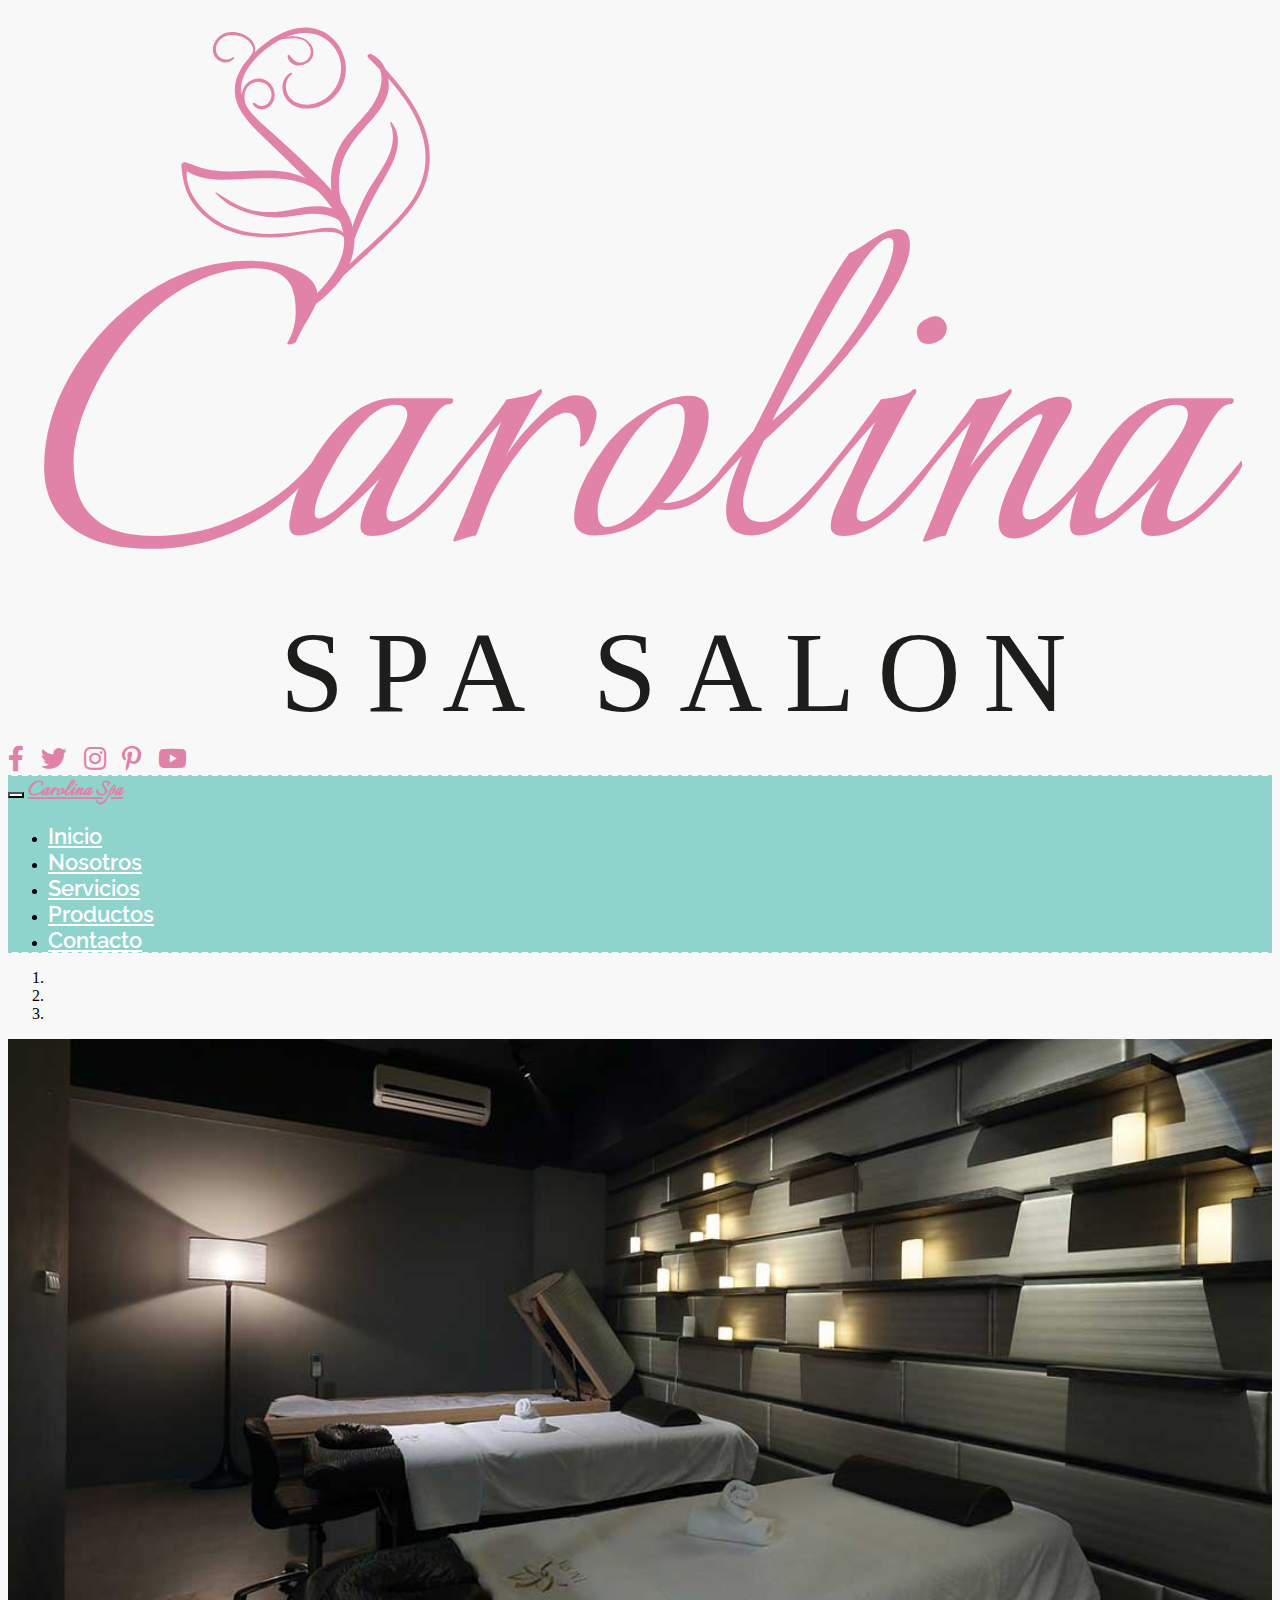
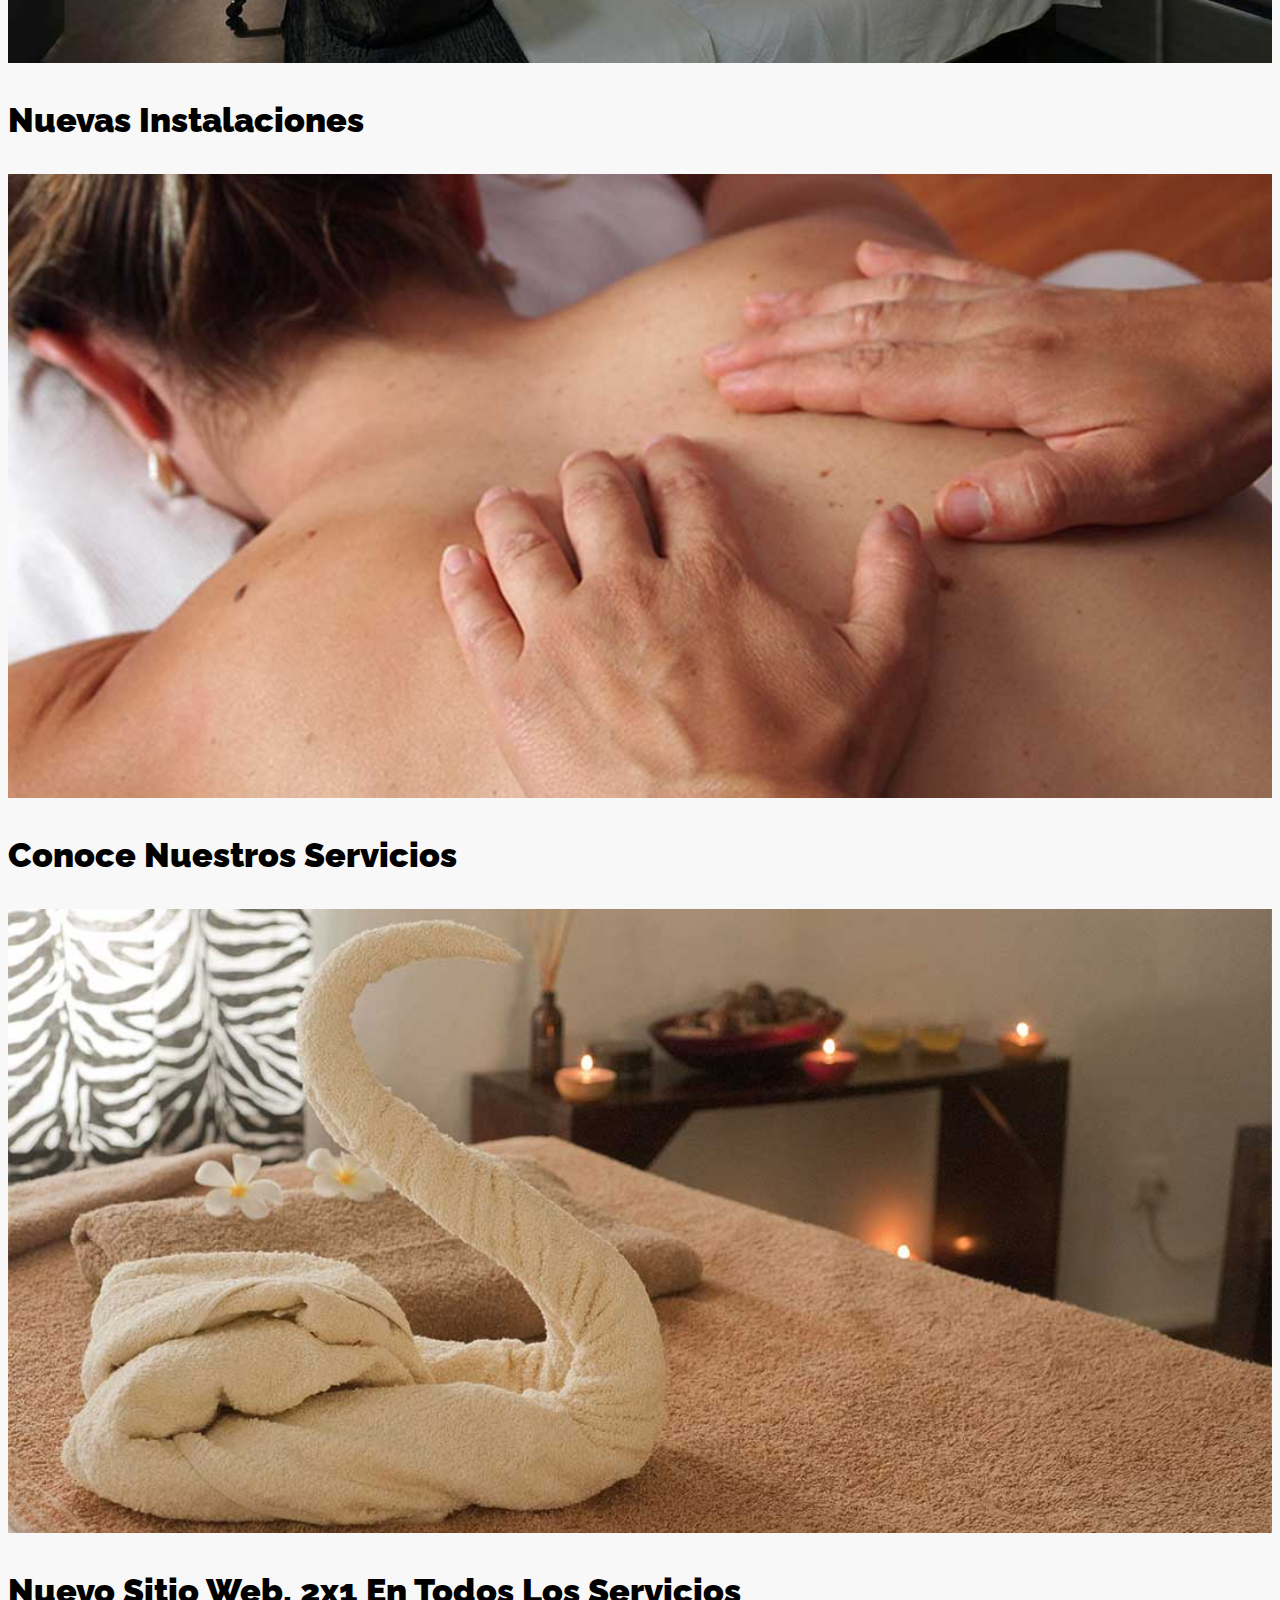
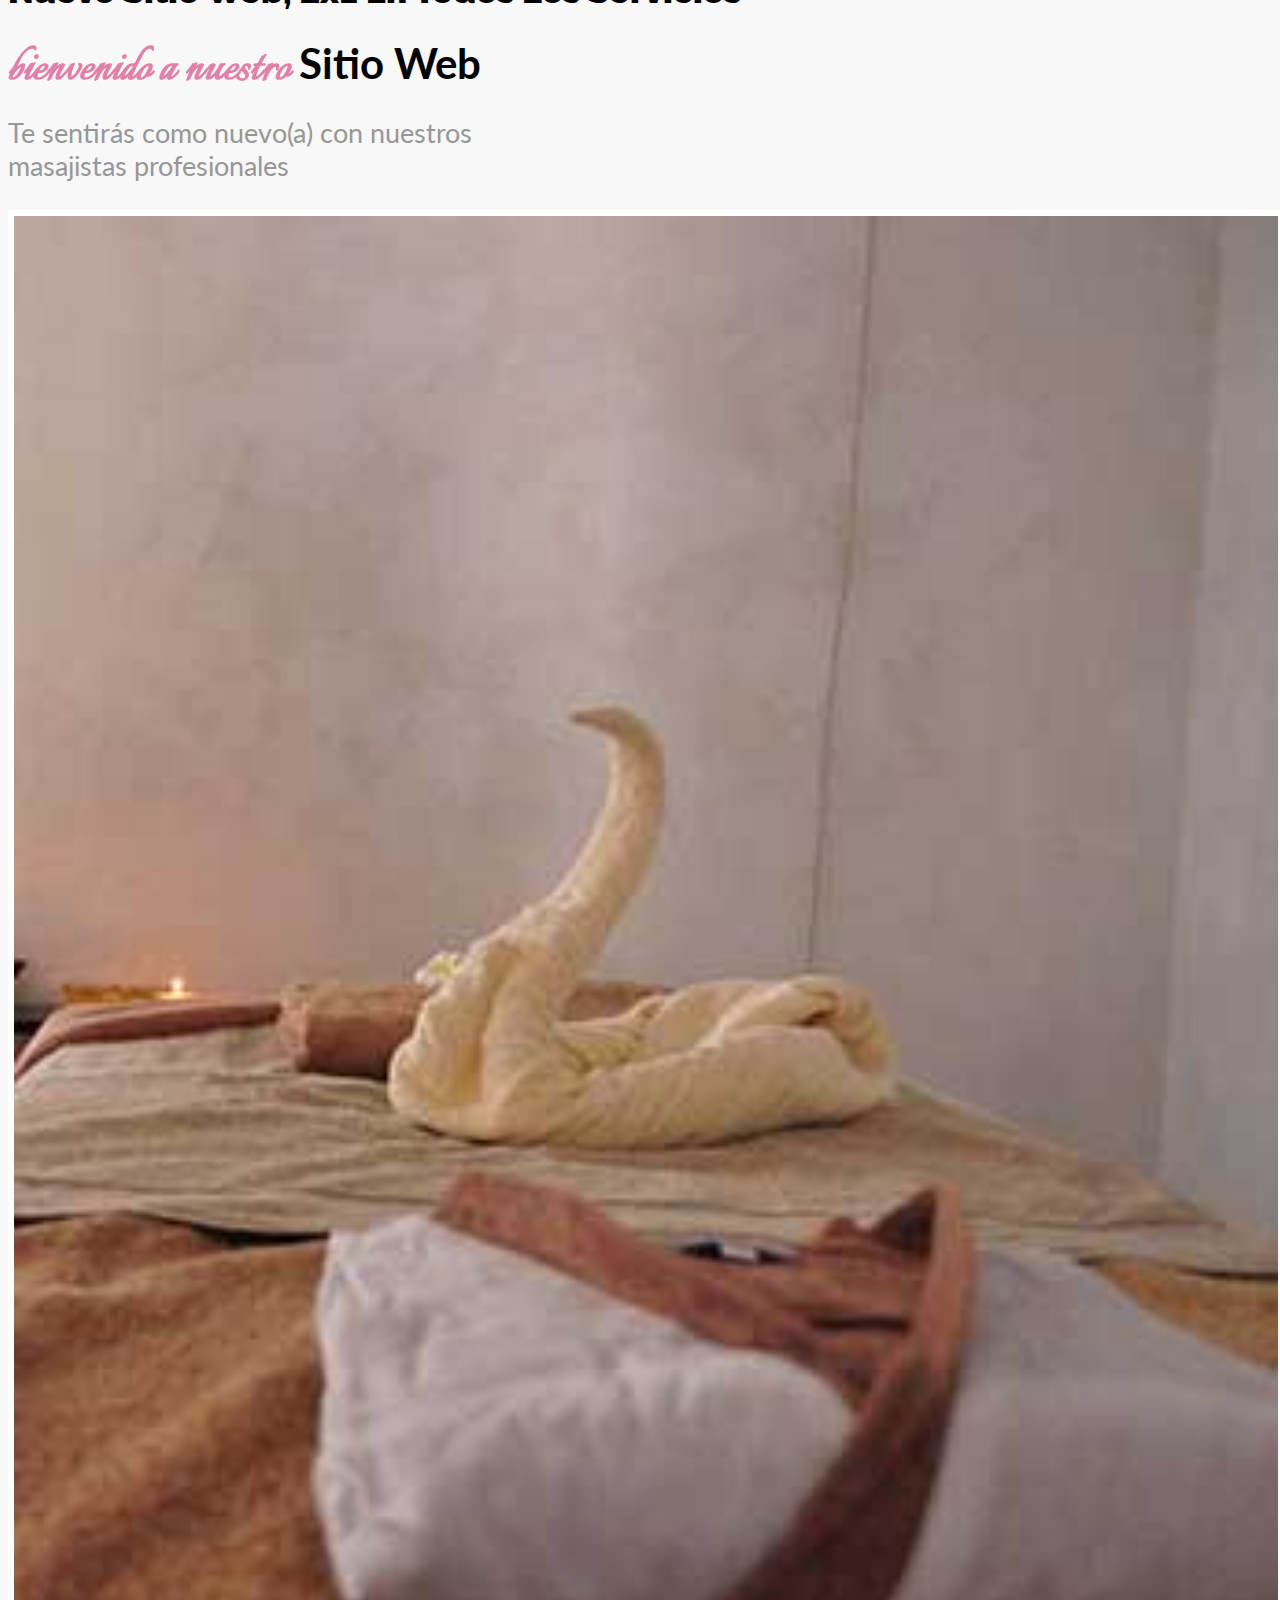
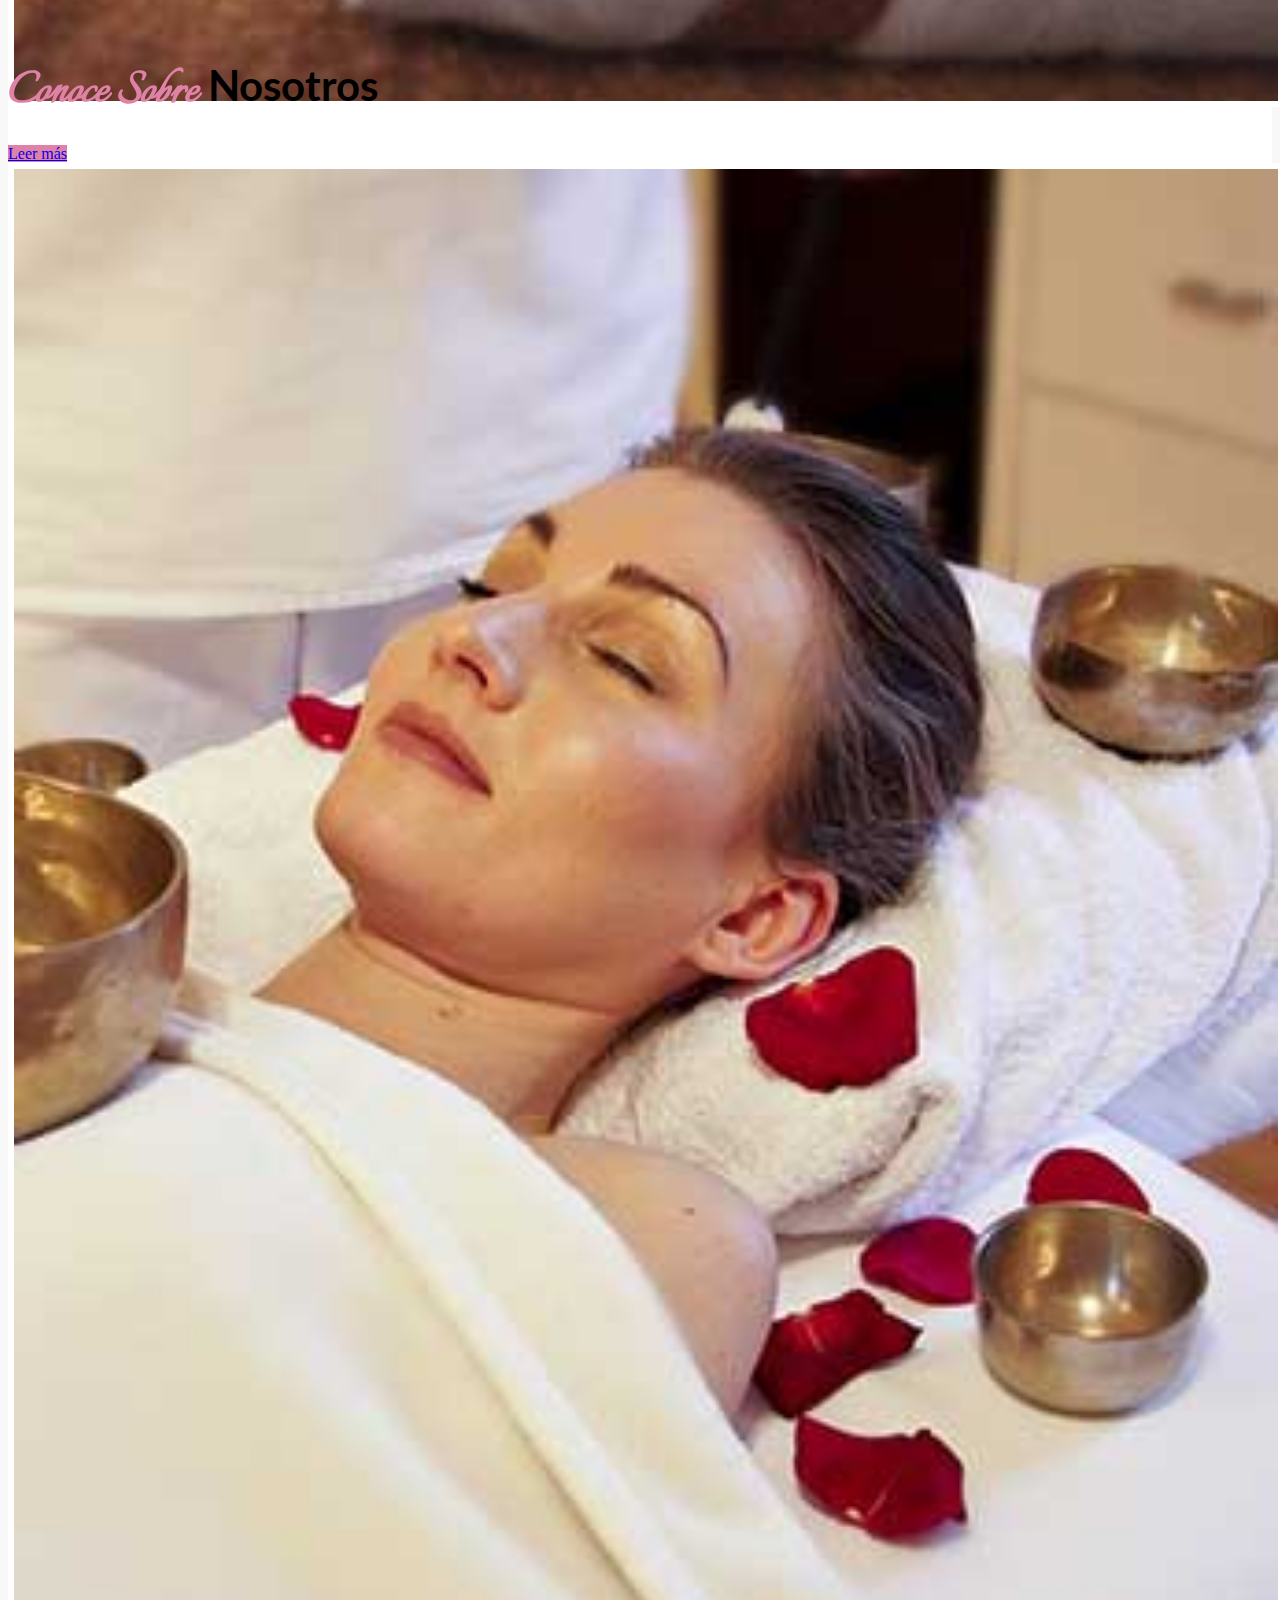
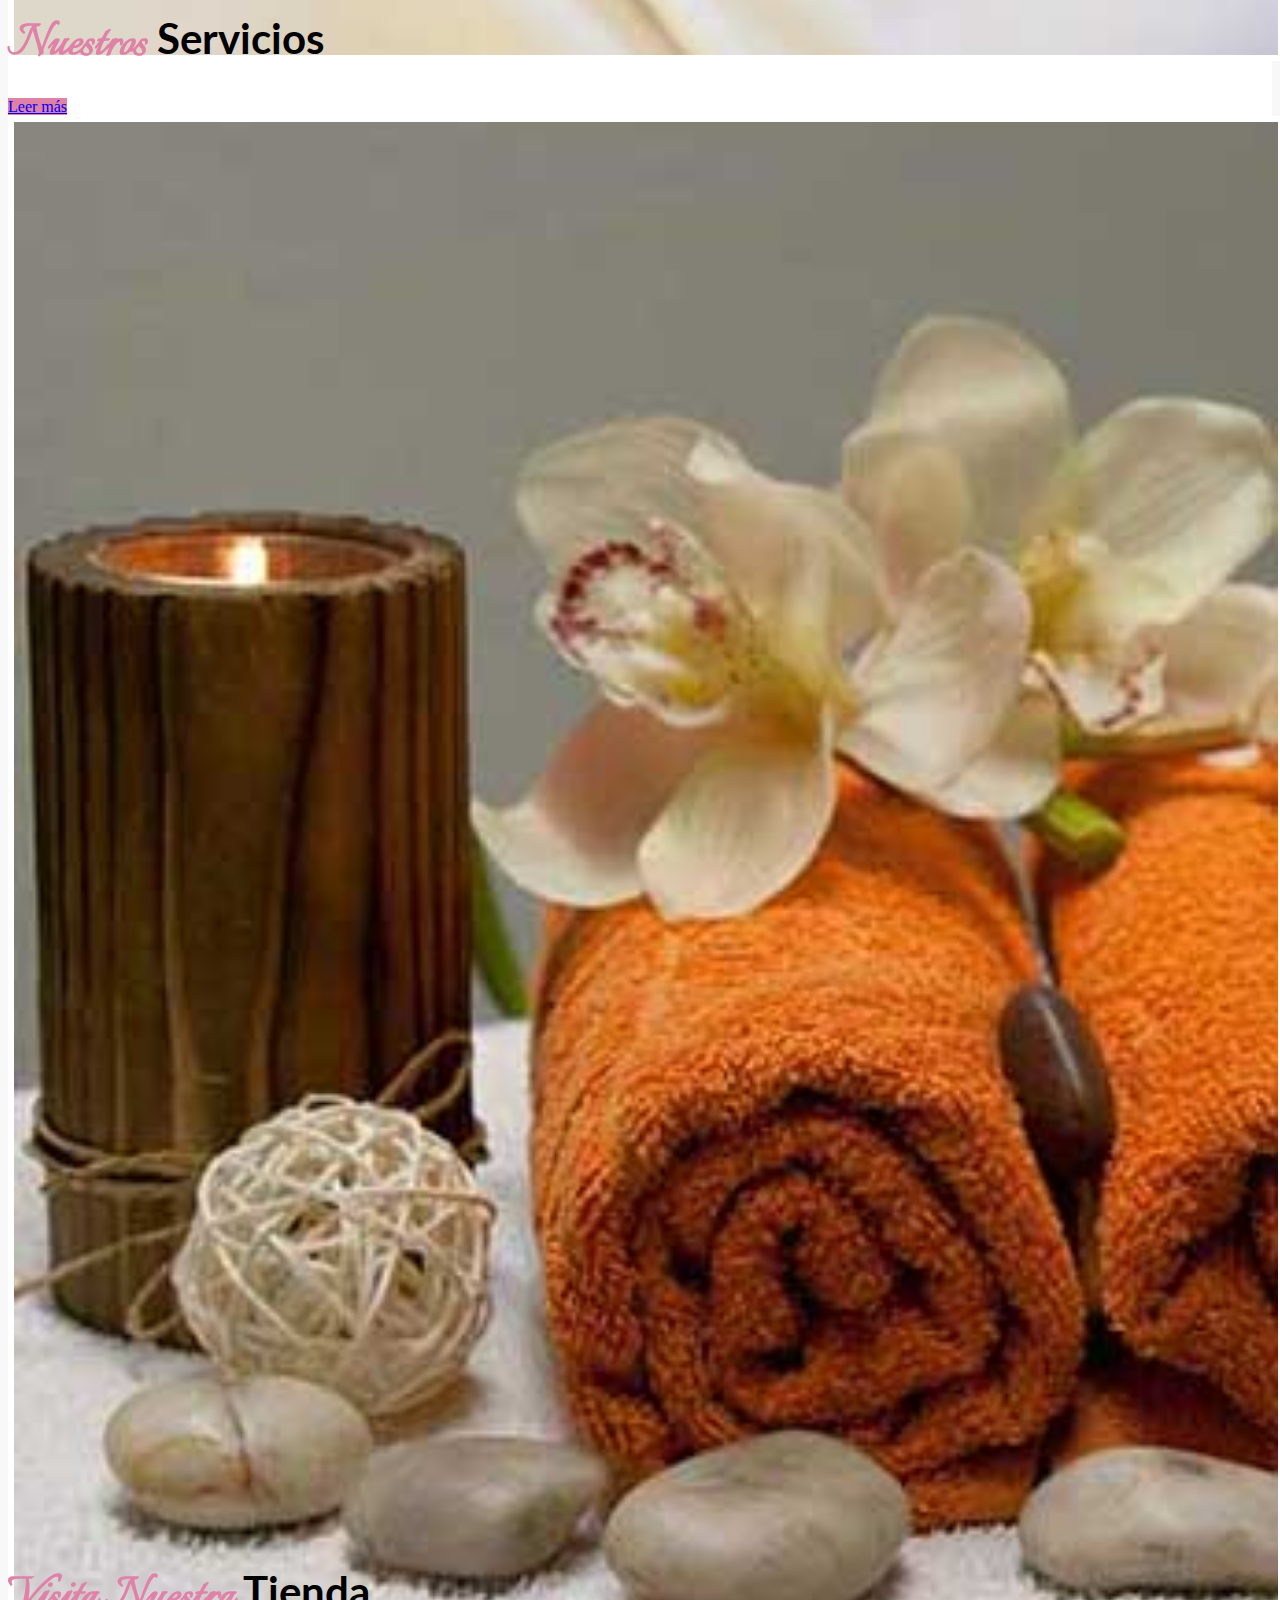
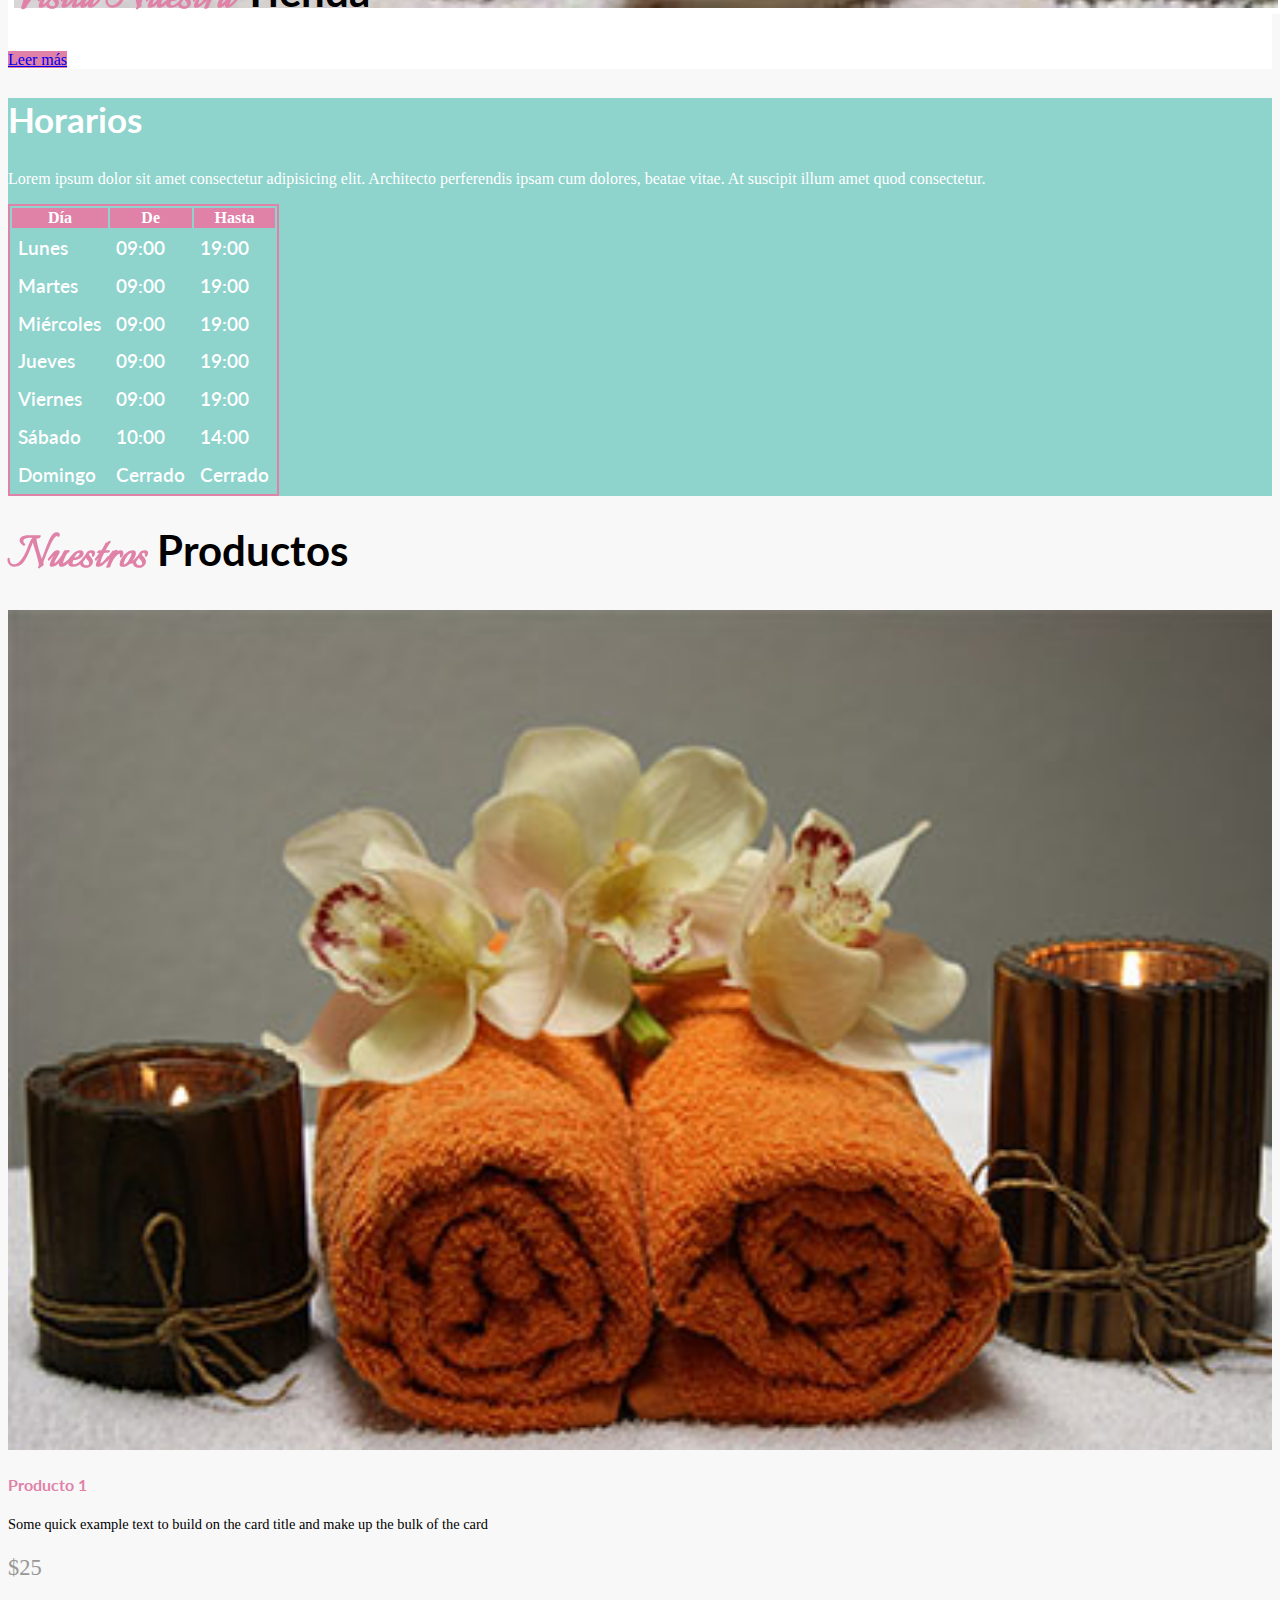
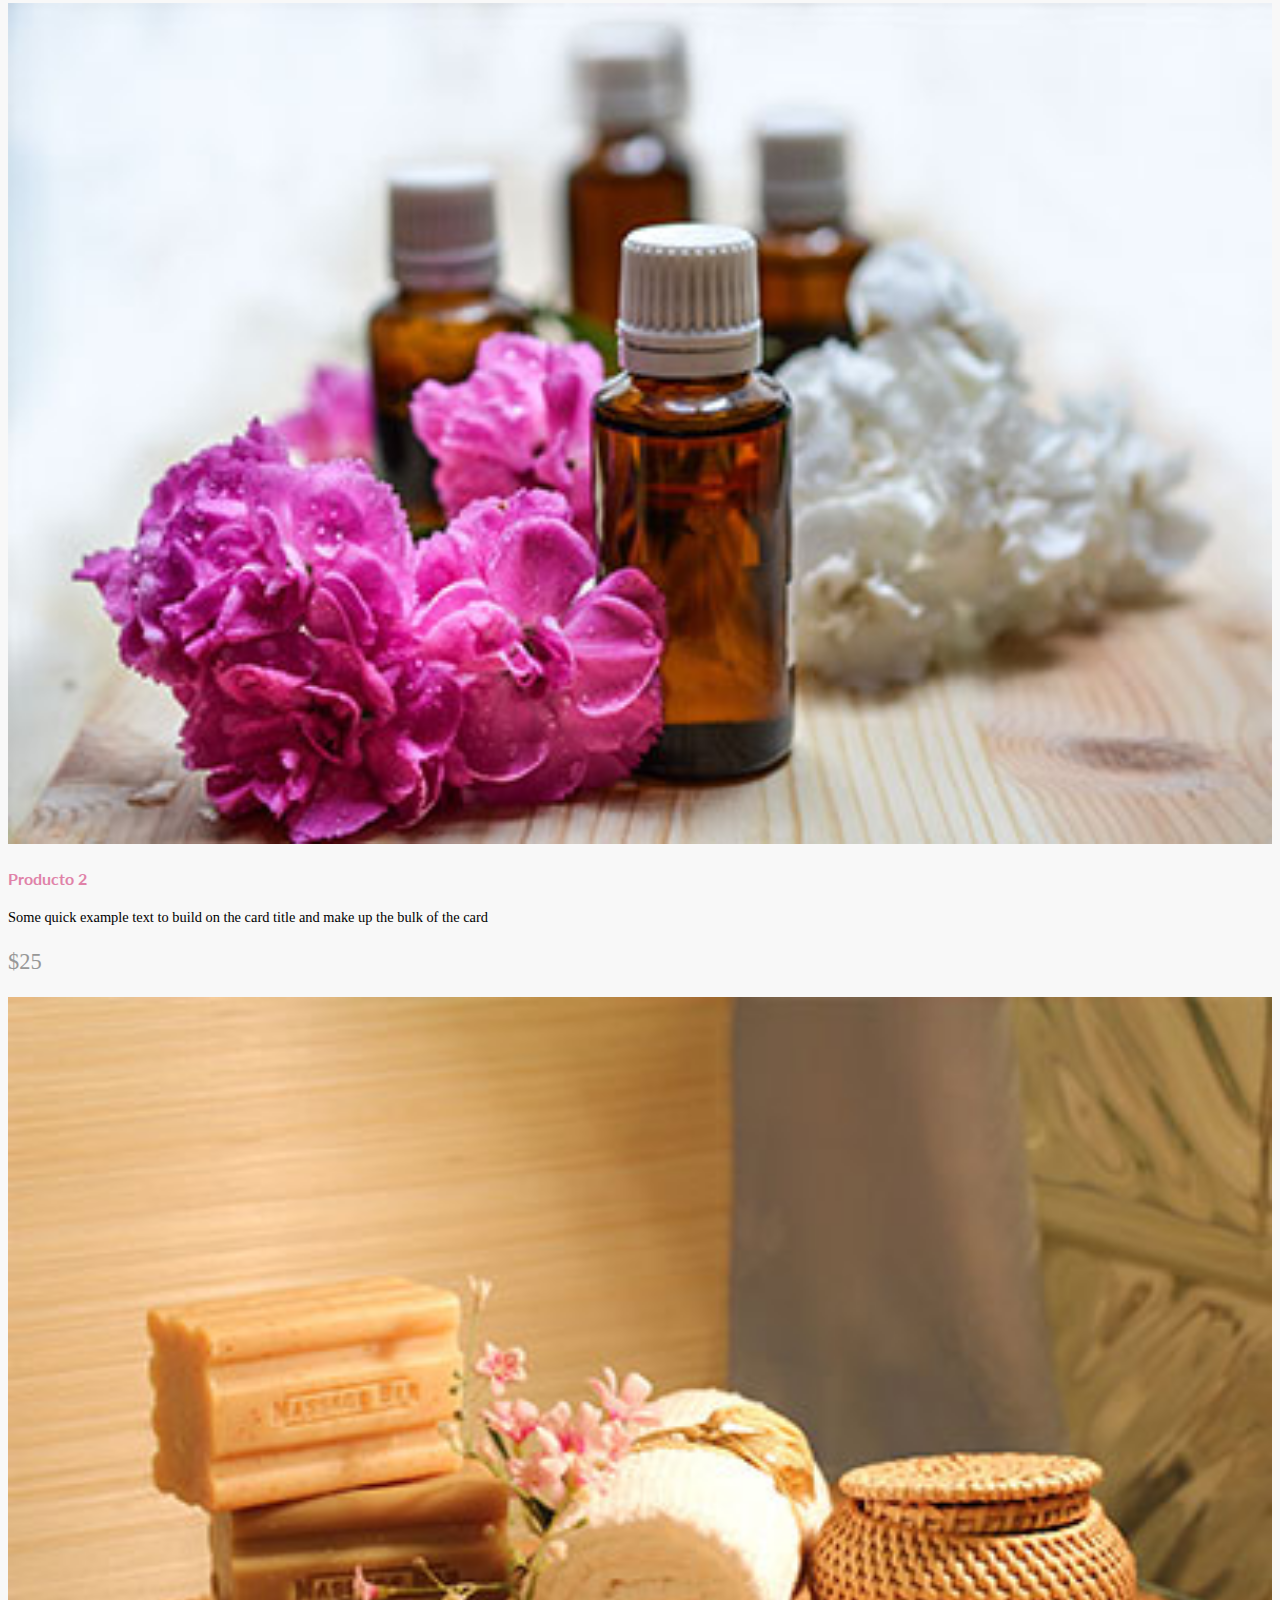
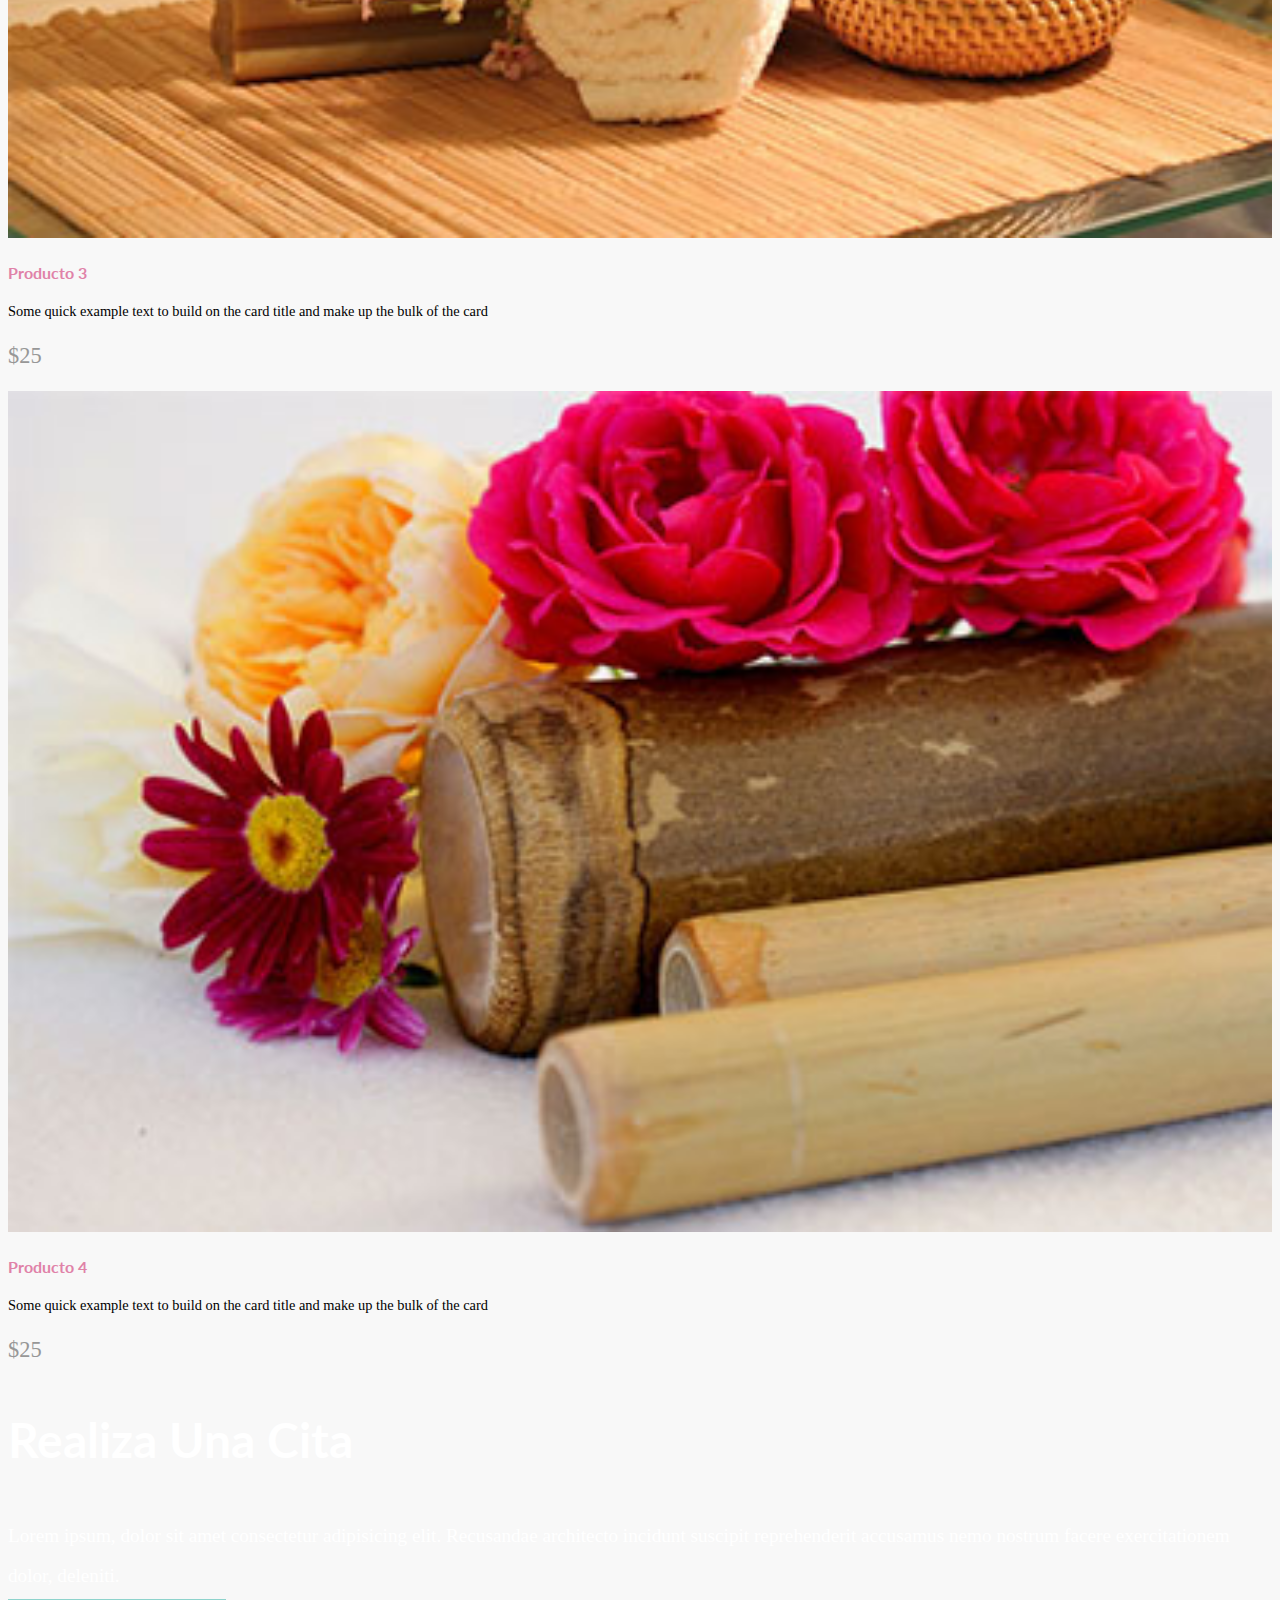
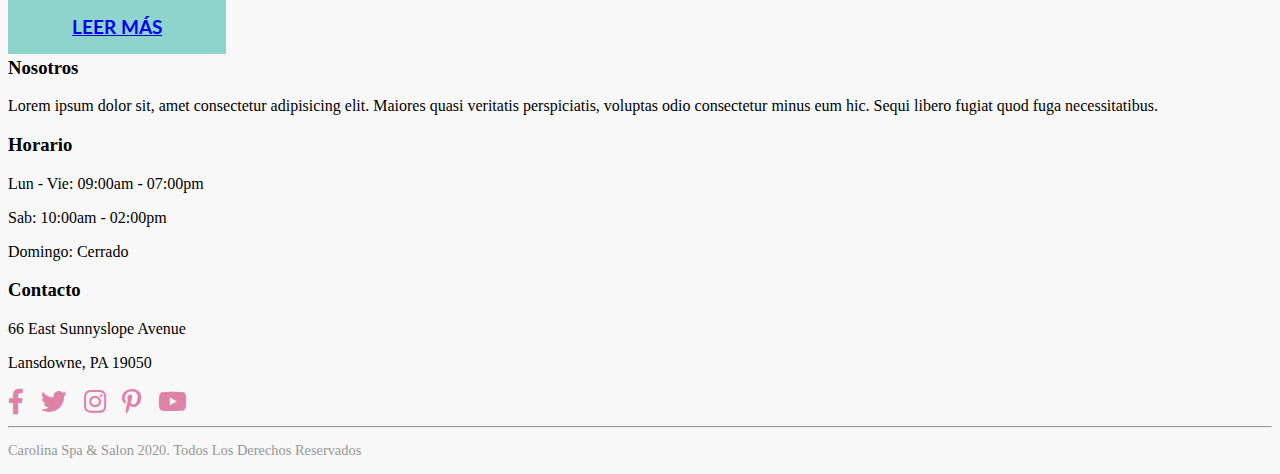
<file: index.html>
<!DOCTYPE html>
<html lang="es">
  <head>
    <meta charset="utf-8">
    <meta http-equiv="X-UA-Compatible" content="IE=edge">
    <meta name="viewport" content="width=device-width, initial-scale=1, shrink-to-fit=no">
    <link rel="stylesheet" href="https://cdn.jsdelivr.net/npm/bootstrap@4.6.0/dist/css/bootstrap.min.css" integrity="sha384-B0vP5xmATw1+K9KRQjQERJvTumQW0nPEzvF6L/Z6nronJ3oUOFUFpCjEUQouq2+l" crossorigin="anonymous">
    <link rel="stylesheet" href="css/all.min.css">
    <link rel="preconnect" href="https://fonts.gstatic.com">
    <link href="https://fonts.googleapis.com/css2?family=Italianno&family=Lato:wght@400;700;900&family=Raleway:wght@400;700;900&display=swap" rel="stylesheet">
    <link rel="stylesheet" href="css/styles.css">
    <title>Carolina Spa</title>
  </head>
  <body>
    <header class="header-site container">
      <div class="row justify-content-lg-between">
        <div class="col-lg-4">
          <a href="./">
            <img src="img/logo.svg" alt="logo carolina spa" class="img-fluid mx-auto d-block pt-3">
          </a>
        </div>
        <div class="col-lg-4">
          <nav class="sociales py-3 text-center text-lg-right">
            <ul>
              <li><a href="#"><i class="fab fa-facebook-f"></i><span class="sr-only">Facebook</span></a></li>
              <li><a href="#"><i class="fab fa-twitter"></i><span class="sr-only">Twitter</span></a></li>
              <li><a href="#"><i class="fab fa-instagram"></i><span class="sr-only">Instagram</span></a></li>
              <li><a href="#"><i class="fab fa-pinterest-p"></i><span class="sr-only">Pinterest</span></a></li>
              <li><a href="#"><i class="fab fa-youtube"></i><span class="sr-only">Youtube</span></a></li>
            </ul>
          </nav>
        </div>
      </div>
    </header>

    <div class="navegacion py-1">
      <nav class="navegacion_principal navbar navbar-expand-md navbar-light bg-faded">
        <button class="navbar-toggler" type="button" data-toggle="collapse" data-target="#navbarNav" aria-controls="navbarNav" aria-expanded="false" aria-label="Toggle navigation">
          <span class="navbar-toggler-icon"></span>
        </button>
        <a class="navbar-brand d-lg-none" href="#">Carolina Spa</a>
        <div class="container">
          <div class="collapse navbar-collapse w-100" id="navbarNav">
            <ul class="navbar-nav nav-justified w-100 flex-column flex-sm-row">
              <li class="nav-item">
                <a class="nav-link" href="./">Inicio</a>
              </li>
              <li class="nav-item">
                <a class="nav-link" href="./nosotros.html">Nosotros</a>
              </li>
              <li class="nav-item">
                <a class="nav-link" href="./servicios.html">Servicios</a>
              </li>
              <li class="nav-item">
                <a class="nav-link" href="#">Productos</a>
              </li>

              <li class="nav-item">
                <a class="nav-link" href="#">Contacto</a>
              </li>
            </ul>
          </div>
        </div>
      </nav>
    </div>

    <div class="container">
      <div id="carousel-principal" class="carousel slide my-3" data-ride="carousel">
        <ol class="carousel-indicators">
          <li data-target="#carousel-principal" data-slide-to="0" class="active"></li>
          <li data-target="#carousel-principal" data-slide-to="1"></li>
          <li data-target="#carousel-principal" data-slide-to="2"></li>
        </ol>
        <div class="carousel-inner">
          <div class="carousel-item active">
            <img src="img/slide_01.jpg" class="d-block w-100" alt="...">
            <div class="carousel-caption d-none d-md-block">
              <h3 class="text-uppercase">Nuevas Instalaciones</h3>
            </div>
          </div>
          <div class="carousel-item">
            <img src="img/slide_02.jpg" class="d-block w-100" alt="...">
            <div class="carousel-caption d-none d-md-block">
              <h3 class="text-uppercase">Conoce Nuestros Servicios</h3>
            </div>
          </div>
          <div class="carousel-item">
            <img src="img/slide_03.jpg" class="d-block w-100" alt="...">
            <div class="carousel-caption d-none d-md-block">
              <h3 class="text-uppercase">Nuevo Sitio Web, 2x1 En Todos Los Servicios</h3>
            </div>
          </div>
        </div>
        <a class="carousel-control-prev" href="#carousel-principal" role="button" data-slide="prev">
          <span class="carousel-control-prev-icon" aria-hidden="true"></span>
          <span class="sr-only">Previous</span>
        </a>
        <a class="carousel-control-next" href="#carousel-principal" role="button" data-slide="next">
          <span class="carousel-control-next-icon" aria-hidden="true"></span>
          <span class="sr-only">Next</span>
        </a>
      </div>
    </div>

    <section class="new-site py-5">
      <h1 class="text-center text-uppercase encabezado">
        <span class="text-lowercase d-block">
          bienvenido a nuestro
        </span>
          Sitio Web
      </h1>
      <p class="text-center mt-3 mb-0">Te sentirás como nuevo(a) con nuestros<br>masajistas profesionales</p>
    </section>

    <div class="container">
      <div class="row mb-5">
        <div class="col-md-6 col-lg-4 mb-3 mb-lg-0 text-center">
          <div class="imagen-servicio">
            <img src="img/servicio_01.jpg" alt="servicio 1" class="img-fluid">
            <div class="row no-gutters justify-content-center">
              <div class="col-md-10 pt-3 servicio-info">
                <h2 class="text-uppercase text-center encabezado">
                  <span class="text-lowercase d-block">Conoce Sobre</span>
                  Nosotros
                </h2>
                <a href="#" class="btn btn-primary btn-block text-uppercase mt-3 py-3">Leer más</a>
              </div>
            </div>
          </div>
        </div>
        <div class="col-md-6 col-lg-4 mb-3 mb-lg-0 text-center">
          <div class="imagen-servicio">
            <img src="img/servicio_02.jpg" alt="servicio 2" class="img-fluid">
            <div class="row no-gutters justify-content-center">
              <div class="col-md-10 pt-3 servicio-info">
                <h2 class="text-uppercase text-center encabezado">
                  <span class="text-lowercase d-block">Nuestros</span>
                  Servicios
                </h2>
                <a href="#" class="btn btn-primary btn-block text-uppercase mt-3 py-3">Leer más</a>
              </div>
            </div>
          </div>
        </div>
        <div class="col-md-6 offset-md-3 col-lg-4 offset-lg-0 text-center">
          <div class="imagen-servicio">
            <img src="img/servicio_03.jpg" alt="servicio " class="img-fluid">
            <div class="row no-gutters justify-content-center">
              <div class="col-md-10 pt-3 servicio-info">
                <h2 class="text-uppercase text-center encabezado">
                  <span class="text-lowercase d-block">Visita Nuestra</span>
                  Tienda
                </h2>
                <a href="#" class="btn btn-primary btn-block text-uppercase mt-3 py-3">Leer más</a>
              </div>
            </div>
          </div>
        </div>
      </div>
    </div>

    <div class="horario">
      <div class="container">
        <div class="row">
          <div class="col-md-6">
            <h2 class="text-center pt-4 text-uppercase">Horarios</h2>
            <p class="text-center lead mt-3">Lorem ipsum dolor sit amet consectetur adipisicing elit. Architecto perferendis ipsam cum dolores, beatae vitae. At suscipit illum amet quod consectetur.</p>
  
            <table class="table table-hover text-center my-4">
              <thead>
                <tr>
                    <th class="text-center">Día</th>
                    <th class="text-center">De</th>
                    <th class="text-center">Hasta</th>
                </tr>
              </thead>
              <tbody>
                <tr>
                  <td>Lunes</td>
                    <td>09:00</td>
                    <td>19:00</td>
                </tr>
                <tr>
                    <td>Martes</td>
                    <td>09:00</td>
                    <td>19:00</td>
                </tr>
                <tr>
                    <td>Miércoles</td>
                    <td>09:00</td>
                    <td>19:00</td>
                </tr>
                <tr>
                    <td>Jueves</td>
                    <td>09:00</td>
                    <td>19:00</td>
                </tr>
                <tr>
                    <td>Viernes</td>
                    <td>09:00</td>
                    <td>19:00</td>
                </tr>
                <tr>
                    <td>Sábado</td>
                    <td>10:00</td>
                    <td>14:00</td>
                </tr>
                <tr>
                    <td>Domingo</td>
                    <td>Cerrado</td>
                    <td>Cerrado</td>
                </tr>
              </tbody>
            </table>
          </div>
          <div class="col-md-6 bg-horario"></div>
        </div>
      </div>
    </div>

    <section class="productos container py-5">
      <h2 class="encabezado text-center text-uppercase">
        <span class="text-lowercase d-block">Nuestros</span>
        Productos
      </h2>

      <div class="row pt-5">
        <div class="col-md-6 mb-3 mb-lg-0 col-lg-3">
          <div class="card">
            <a href="#">
              <img src="./img/producto_mini_01.jpg" class="card-img-top" alt="...">
              <div class="card-body">
                <h4 class="card-title text-uppercase text-center">Producto 1</h4>
                <p class="card-text text-uppercase">Some quick example text to build on the card title and make up the bulk of the card</p>
                <p class="precio mb-0 lead text-center">$25</p>
              </div>
            </a>
          </div>
        </div>
        <div class="col-md-6 mb-3 mb-lg-0 col-lg-3">
          <div class="card">
            <a href="#">
              <img src="./img/producto_mini_02.jpg" class="card-img-top" alt="...">
              <div class="card-body">
                <h4 class="card-title text-uppercase text-center">Producto 2</h4>
                <p class="card-text text-uppercase">Some quick example text to build on the card title and make up the bulk of the card</p>
                <p class="precio mb-0 lead text-center">$25</p>
              </div>
            </a>
          </div>
        </div>
        <div class="col-md-6 mb-lg-0 col-lg-3">
          <div class="card">
            <a href="#">
              <img src="./img/producto_mini_03.jpg" class="card-img-top" alt="...">
              <div class="card-body">
                <h4 class="card-title text-uppercase text-center">Producto 3</h4>
                <p class="card-text text-uppercase">Some quick example text to build on the card title and make up the bulk of the card</p>
                <p class="precio mb-0 lead text-center">$25</p>
              </div>
            </a>
          </div>
        </div>
        <div class="col-md-6 mb-lg-0 col-lg-3">
          <div class="card">
            <a href="#">
              <img src="./img/producto_mini_04.jpg" class="card-img-top" alt="...">
              <div class="card-body">
                <h4 class="card-title text-uppercase text-center">Producto 4</h4>
                <p class="card-text text-uppercase">Some quick example text to build on the card title and make up the bulk of the card</p>
                <p class="precio mb-0 lead text-center">$25</p>
              </div>
            </a>
          </div>
        </div>
      </div>
    </section>

    <div class="citas container-fluid py-5">
      <div class="row justify-content-center">
        <div class="col-md-8 col-lg-6 text-center">
          <h3 class="text-uppercase">Realiza Una Cita</h3>
          <p class="my-3">Lorem ipsum, dolor sit amet consectetur adipisicing elit. Recusandae architecto incidunt suscipit reprehenderit accusamus nemo nostrum facere exercitationem dolor, deleniti.</p>
          <a href="#" class="btn btn-primary">Leer Más</a>
        </div>
      </div>
    </div>

    <footer class="footer-site pt-5">
      <div class="container">
        <div class="row">
          <div class="col-md-4">
            <h3 class="text-center text-uppercase mb-4">Nosotros</h3>
            <p class="text-justify">Lorem ipsum dolor sit, amet consectetur adipisicing elit. Maiores quasi veritatis perspiciatis, voluptas odio consectetur minus eum hic. Sequi libero fugiat quod fuga necessitatibus.</p>
          </div>
          <div class="col-md-4">
            <h3 class="text-center text-uppercase mb-4">Horario</h3>
            <p class="text-center">Lun - Vie: 09:00am - 07:00pm</p>
            <p class="text-center">Sab: 10:00am - 02:00pm</p>
            <p class="text-center">Domingo: Cerrado</p>
          </div>
          <div class="col-md-4">
            <h3 class="text-center text-uppercase mb-4">Contacto</h3>
            <p class="text-center text-lg-left">66 East Sunnyslope Avenue</p>
            <p class="text-center text-lg-left">Lansdowne, PA 19050</p>
            <nav class="sociales text-center text-lg-left">
              <ul>
                <li><a href="#"><i class="fab fa-facebook-f"></i><span class="sr-only">Facebook</span></a></li>
                <li><a href="#"><i class="fab fa-twitter"></i><span class="sr-only">Twitter</span></a></li>
                <li><a href="#"><i class="fab fa-instagram"></i><span class="sr-only">Instagram</span></a></li>
                <li><a href="#"><i class="fab fa-pinterest-p"></i><span class="sr-only">Pinterest</span></a></li>
                <li><a href="#"><i class="fab fa-youtube"></i><span class="sr-only">Youtube</span></a></li>
              </ul>
            </nav>
          </div>
          <hr class="w-100">
          <p class="text-center copyright w-100">Carolina Spa & Salon 2020. Todos Los Derechos Reservados</p>
        </div>
      </div>
    </footer>
    <script src="https://code.jquery.com/jquery-3.5.1.slim.min.js" integrity="sha384-DfXdz2htPH0lsSSs5nCTpuj/zy4C+OGpamoFVy38MVBnE+IbbVYUew+OrCXaRkfj" crossorigin="anonymous"></script>
    <script src="https://cdn.jsdelivr.net/npm/bootstrap@4.6.0/dist/js/bootstrap.bundle.min.js" integrity="sha384-Piv4xVNRyMGpqkS2by6br4gNJ7DXjqk09RmUpJ8jgGtD7zP9yug3goQfGII0yAns" crossorigin="anonymous"></script>
    <script src="js/scripts.js"></script>
  </body>
</html>
</file>
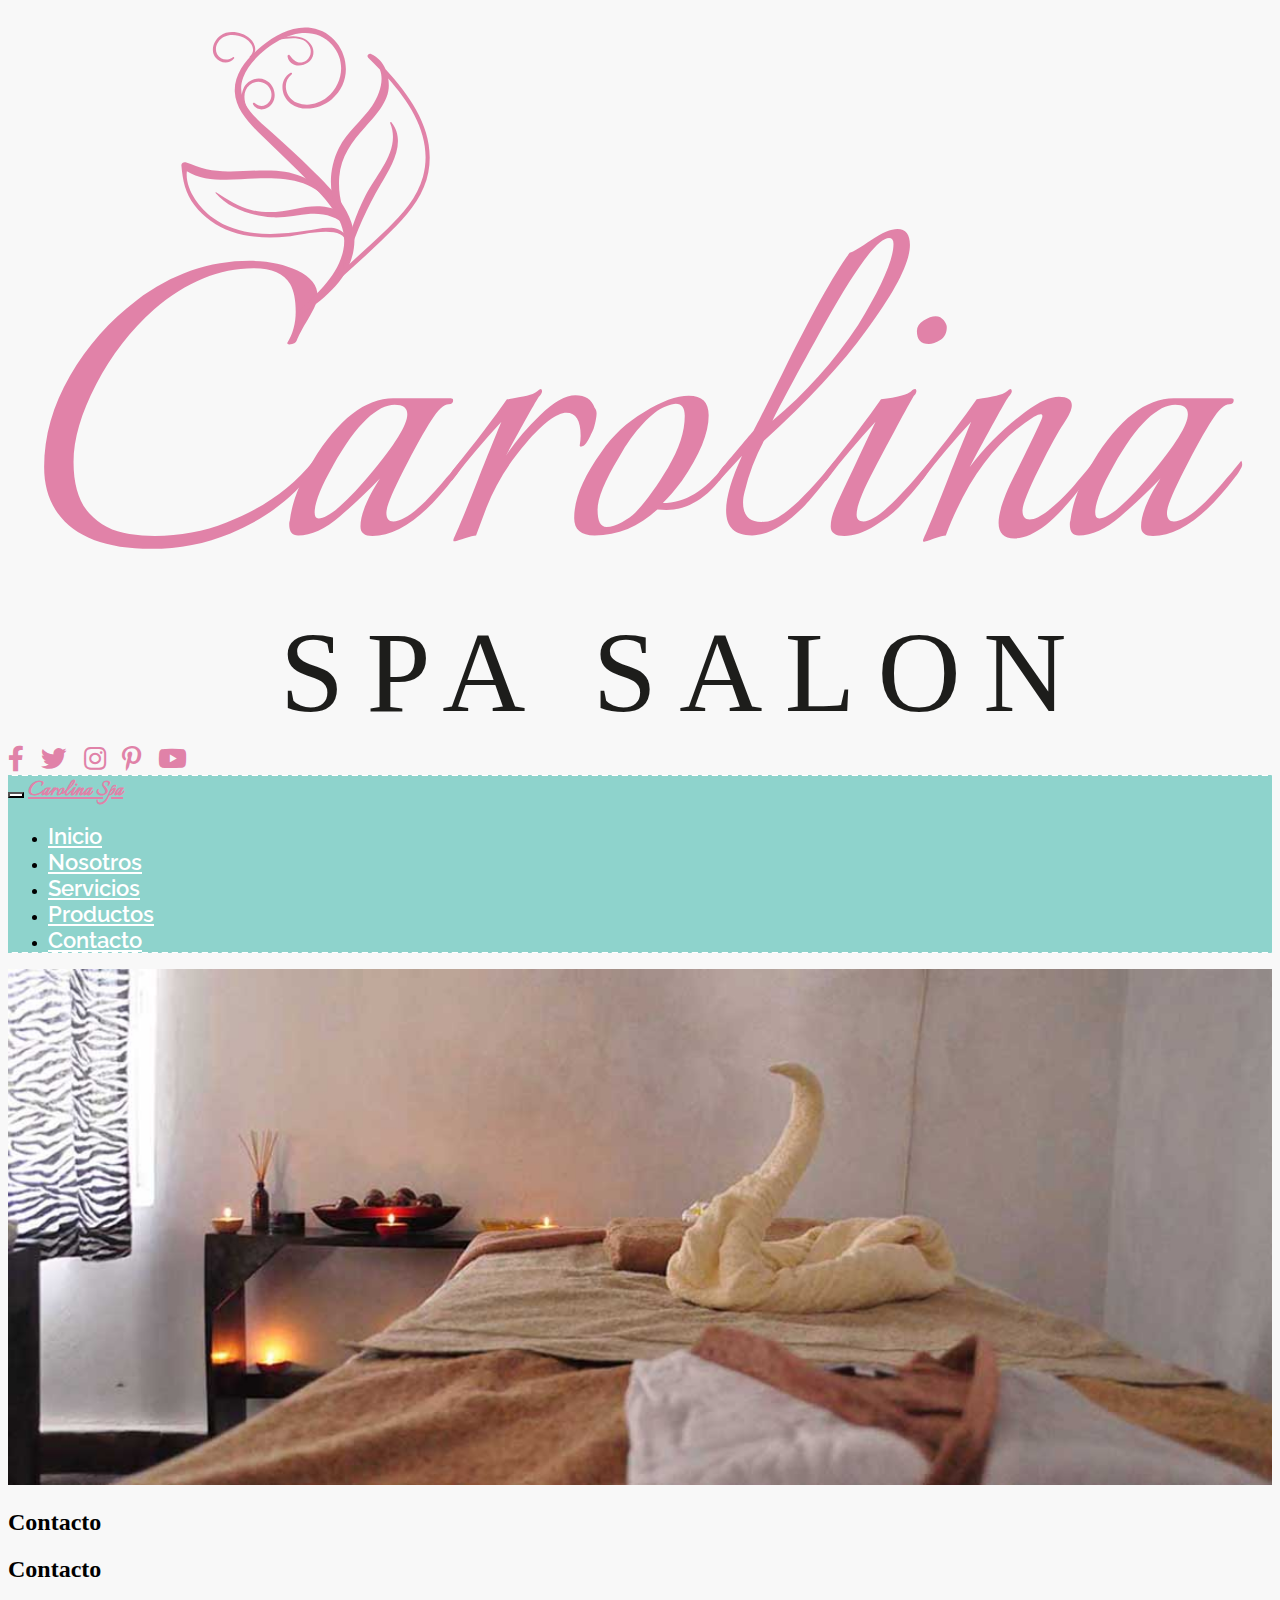
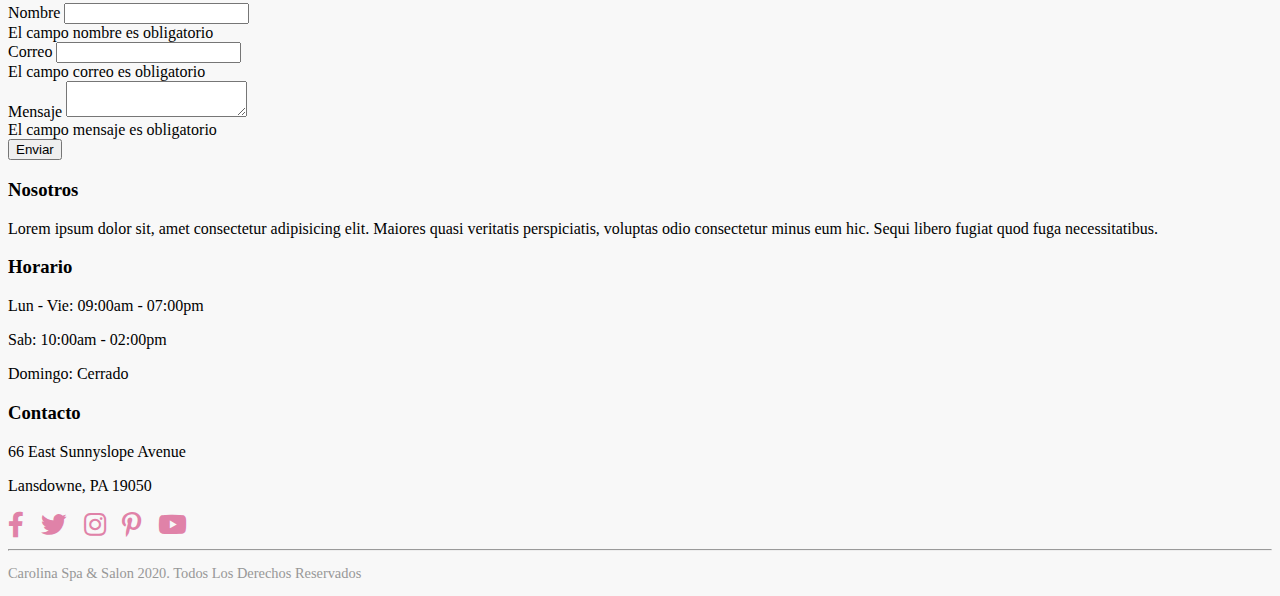
<file: contacto.html>
<!DOCTYPE html>
<html lang="es">
  <head>
    <meta charset="utf-8">
    <meta http-equiv="X-UA-Compatible" content="IE=edge">
    <meta name="viewport" content="width=device-width, initial-scale=1, shrink-to-fit=no">
    <link rel="stylesheet" href="https://cdn.jsdelivr.net/npm/bootstrap@4.6.0/dist/css/bootstrap.min.css" integrity="sha384-B0vP5xmATw1+K9KRQjQERJvTumQW0nPEzvF6L/Z6nronJ3oUOFUFpCjEUQouq2+l" crossorigin="anonymous">
    <link rel="stylesheet" href="css/all.min.css">
    <link rel="preconnect" href="https://fonts.gstatic.com">
    <link href="https://fonts.googleapis.com/css2?family=Italianno&family=Lato:wght@400;700;900&family=Raleway:wght@400;700;900&display=swap" rel="stylesheet">
    <link rel="stylesheet" href="css/styles.css">
    <title>Carolina Spa</title>
  </head>
  <body>
    <header class="header-site container">
      <div class="row justify-content-lg-between">
        <div class="col-lg-4">
          <a href="./">
            <img src="img/logo.svg" alt="logo carolina spa" class="img-fluid mx-auto d-block pt-3">
          </a>
        </div>
        <div class="col-lg-4">
          <nav class="sociales py-3 text-center text-lg-right">
            <ul>
              <li><a href="#"><i class="fab fa-facebook-f"></i><span class="sr-only">Facebook</span></a></li>
              <li><a href="#"><i class="fab fa-twitter"></i><span class="sr-only">Twitter</span></a></li>
              <li><a href="#"><i class="fab fa-instagram"></i><span class="sr-only">Instagram</span></a></li>
              <li><a href="#"><i class="fab fa-pinterest-p"></i><span class="sr-only">Pinterest</span></a></li>
              <li><a href="#"><i class="fab fa-youtube"></i><span class="sr-only">Youtube</span></a></li>
            </ul>
          </nav>
        </div>
      </div>
    </header>

    <div class="navegacion py-1">
      <nav class="navegacion_principal navbar navbar-expand-md navbar-light bg-faded">
        <button class="navbar-toggler" type="button" data-toggle="collapse" data-target="#navbarNav" aria-controls="navbarNav" aria-expanded="false" aria-label="Toggle navigation">
          <span class="navbar-toggler-icon"></span>
        </button>
        <a class="navbar-brand d-lg-none" href="#">Carolina Spa</a>
        <div class="container">
          <div class="collapse navbar-collapse w-100" id="navbarNav">
            <ul class="navbar-nav nav-justified w-100 flex-column flex-sm-row">
              <li class="nav-item">
                <a class="nav-link" href="./">Inicio</a>
              </li>
              <li class="nav-item">
                <a class="nav-link" href="./nosotros.html">Nosotros</a>
              </li>
              <li class="nav-item">
                <a class="nav-link" href="./servicios.html">Servicios</a>
              </li>
              <li class="nav-item">
                <a class="nav-link" href="./productos.html">Productos</a>
              </li>

              <li class="nav-item">
                <a class="nav-link" href="./contacto.html">Contacto</a>
              </li>
            </ul>
          </div>
        </div>
      </nav>
    </div>

    <div class="container pt-4">
      <div class="row no-gutters">
        <div class="col-12 hero">
          <img src="./img/contacto.jpg" alt="" class="img-fluid">
          <h2 class="d-none d-md-block text-uppercase py-2 pl-5 pr-2">Contacto</h2>
        </div>
      </div>
    </div>

    <div class="container pt-4">
      <div class="row justify-content-center">
        <main class="col-lg-8 contenido-principal">
          <h2 class="d-block d-md-none text-uppercase text-center">Contacto</h2>
        
          <form class="py-3 px-5 mt-5 formulario-contacto needs-validation" novalidate>
            <div class="form-group">
              <label for="nombre">Nombre</label>
              <input type="text" class="form-control" id="nombre" aria-describedby="emailHelp" required>
              <div class="invalid-feedback">
                El campo nombre es obligatorio
              </div>
            </div>
            <div class="form-group">
              <label for="email">Correo</label>
              <input type="email" class="form-control" id="email" required>
              <div class="invalid-feedback">
                El campo correo es obligatorio
              </div>
            </div>
            <div class="form-group">
              <label for="mensaje">Mensaje</label>
              <textarea name="mensaje" id="mensaje" class="form-control" required></textarea>
              <div class="invalid-feedback">
                El campo mensaje es obligatorio
              </div>
            </div>
            <button type="submit" class="btn btn-primary">Enviar</button>
          </form>
        </main>
      </div>
    </div>

    <footer class="footer-site pt-5">
      <div class="container">
        <div class="row">
          <div class="col-md-4">
            <h3 class="text-center text-uppercase mb-4">Nosotros</h3>
            <p class="text-justify">Lorem ipsum dolor sit, amet consectetur adipisicing elit. Maiores quasi veritatis perspiciatis, voluptas odio consectetur minus eum hic. Sequi libero fugiat quod fuga necessitatibus.</p>
          </div>
          <div class="col-md-4">
            <h3 class="text-center text-uppercase mb-4">Horario</h3>
            <p class="text-center">Lun - Vie: 09:00am - 07:00pm</p>
            <p class="text-center">Sab: 10:00am - 02:00pm</p>
            <p class="text-center">Domingo: Cerrado</p>
          </div>
          <div class="col-md-4">
            <h3 class="text-center text-uppercase mb-4">Contacto</h3>
            <p class="text-center text-lg-left">66 East Sunnyslope Avenue</p>
            <p class="text-center text-lg-left">Lansdowne, PA 19050</p>
            <nav class="sociales text-center text-lg-left">
              <ul>
                <li><a href="#"><i class="fab fa-facebook-f"></i><span class="sr-only">Facebook</span></a></li>
                <li><a href="#"><i class="fab fa-twitter"></i><span class="sr-only">Twitter</span></a></li>
                <li><a href="#"><i class="fab fa-instagram"></i><span class="sr-only">Instagram</span></a></li>
                <li><a href="#"><i class="fab fa-pinterest-p"></i><span class="sr-only">Pinterest</span></a></li>
                <li><a href="#"><i class="fab fa-youtube"></i><span class="sr-only">Youtube</span></a></li>
              </ul>
            </nav>
          </div>
          <hr class="w-100">
          <p class="text-center copyright w-100">Carolina Spa & Salon 2020. Todos Los Derechos Reservados</p>
        </div>
      </div>
    </footer>
    <script src="https://code.jquery.com/jquery-3.5.1.slim.min.js" integrity="sha384-DfXdz2htPH0lsSSs5nCTpuj/zy4C+OGpamoFVy38MVBnE+IbbVYUew+OrCXaRkfj" crossorigin="anonymous"></script>
    <script src="https://cdn.jsdelivr.net/npm/bootstrap@4.6.0/dist/js/bootstrap.bundle.min.js" integrity="sha384-Piv4xVNRyMGpqkS2by6br4gNJ7DXjqk09RmUpJ8jgGtD7zP9yug3goQfGII0yAns" crossorigin="anonymous"></script>
    <script src="js/scripts.js"></script>
  </body>
</html>
</file>
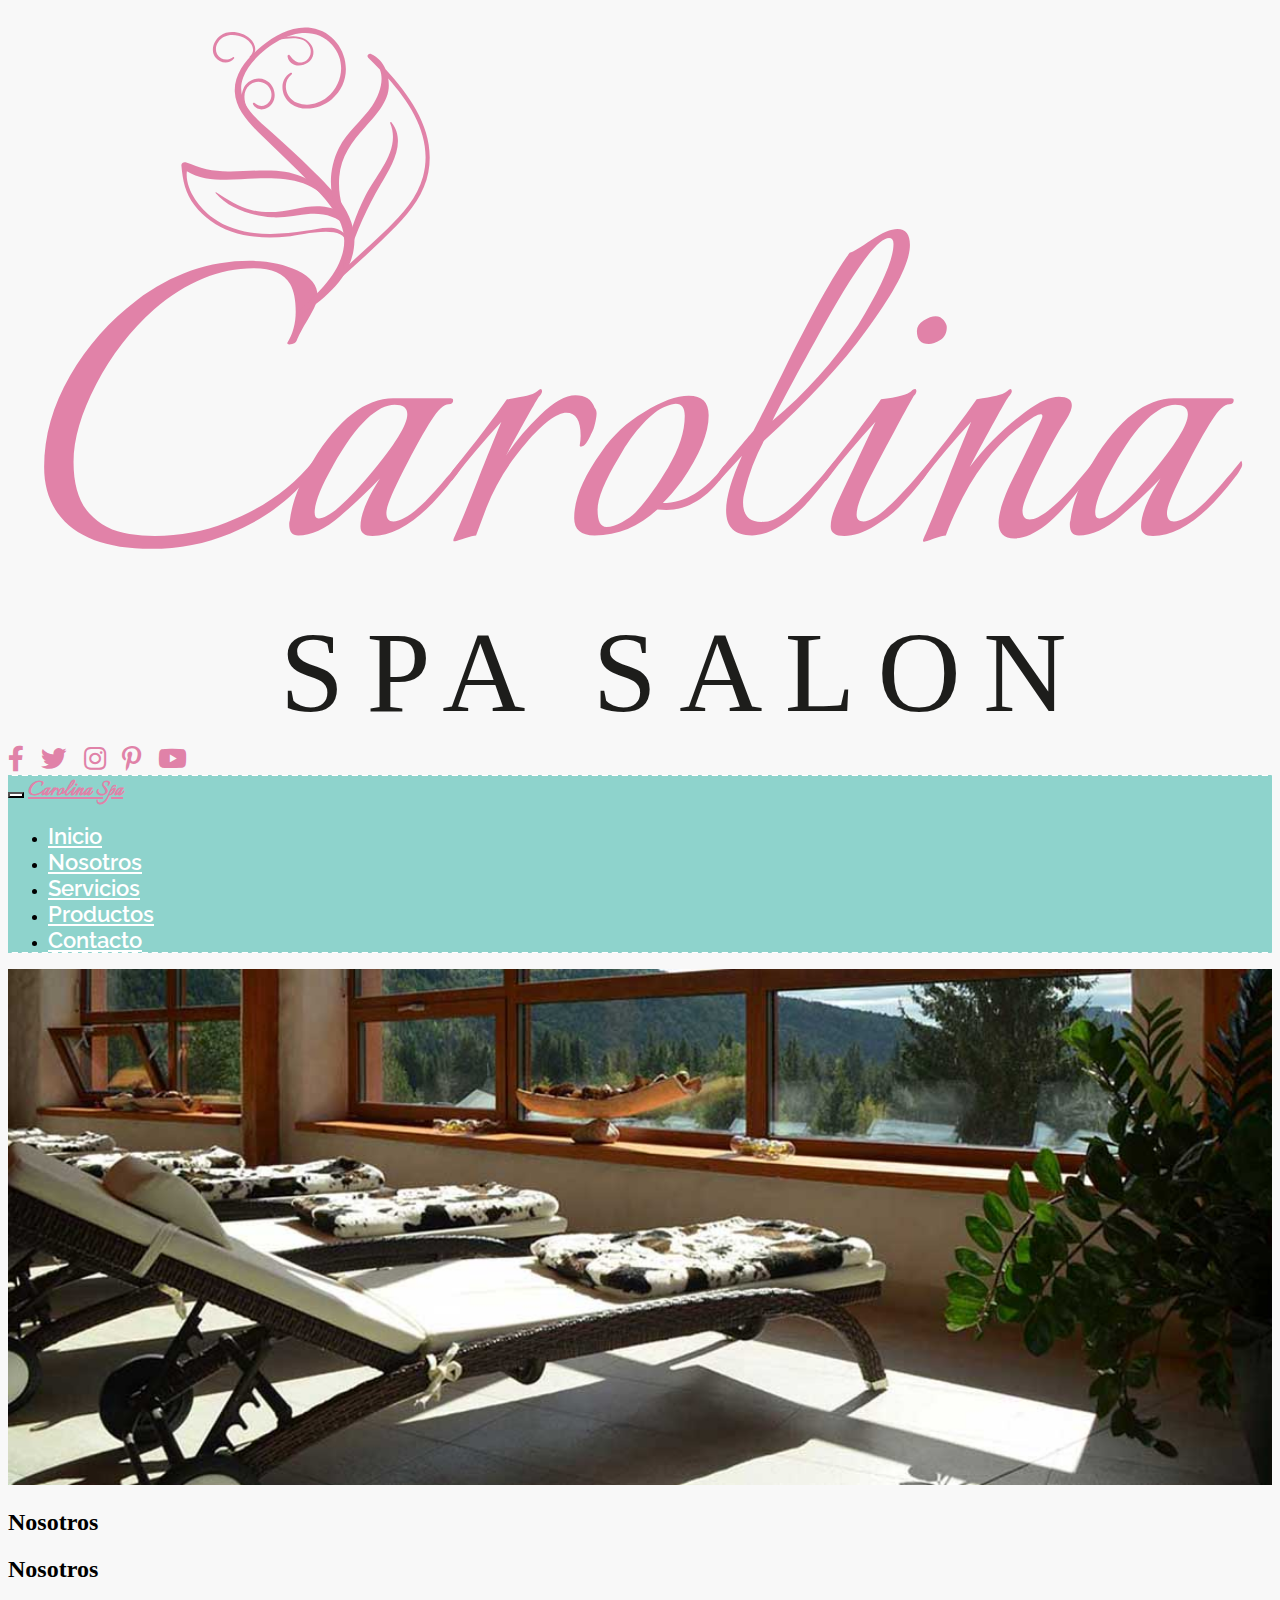
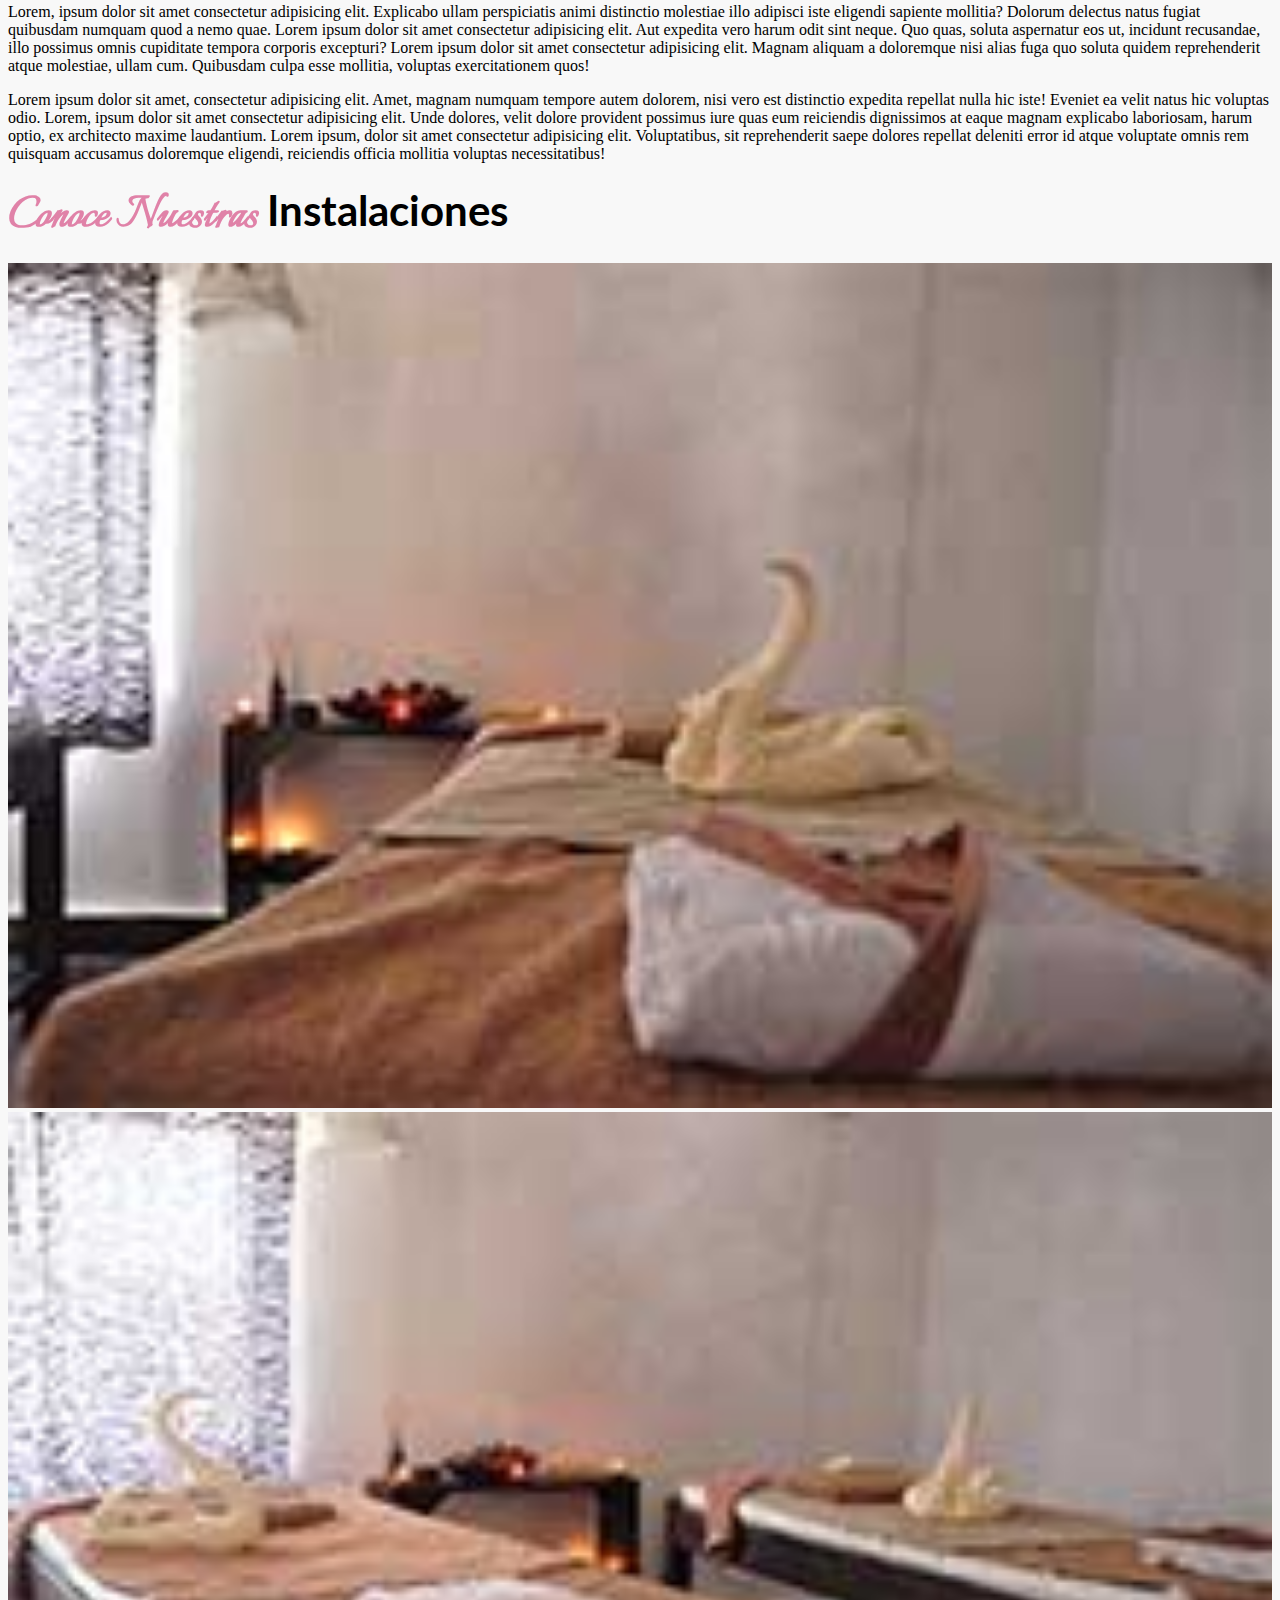
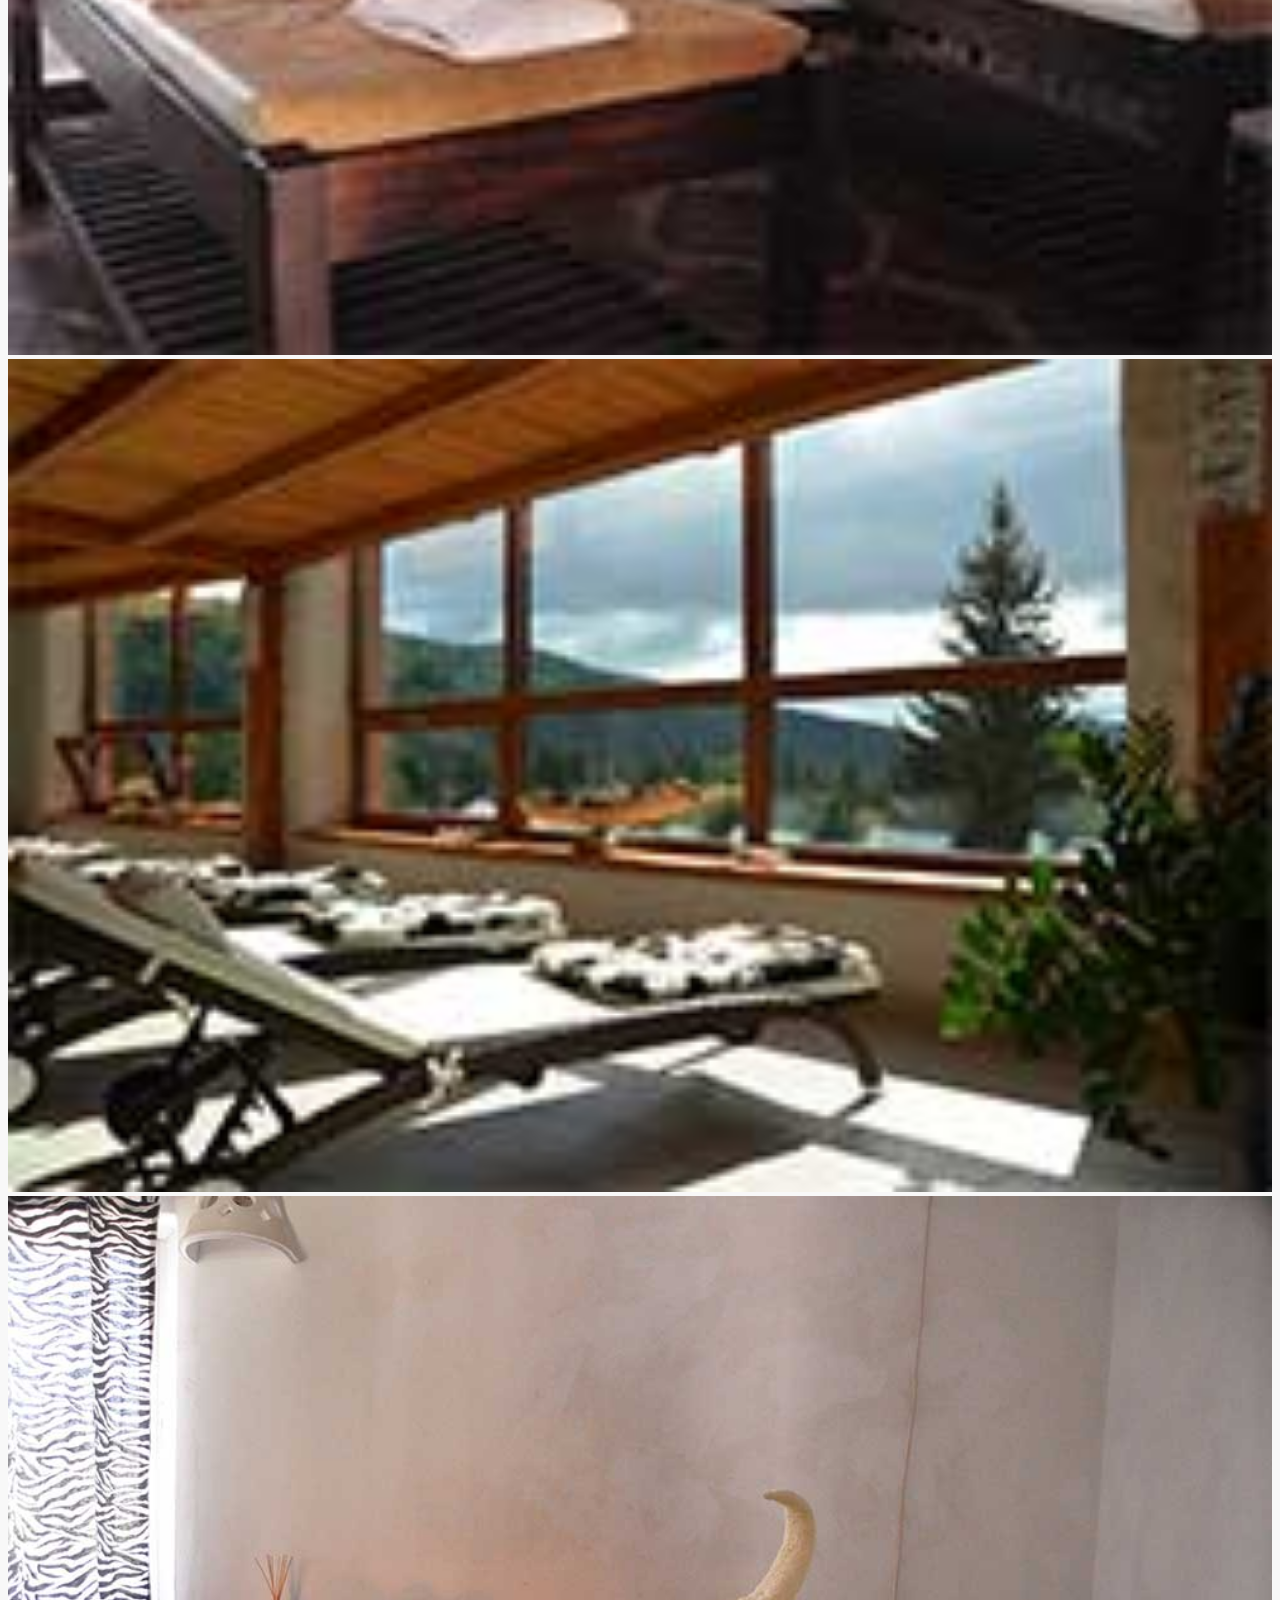
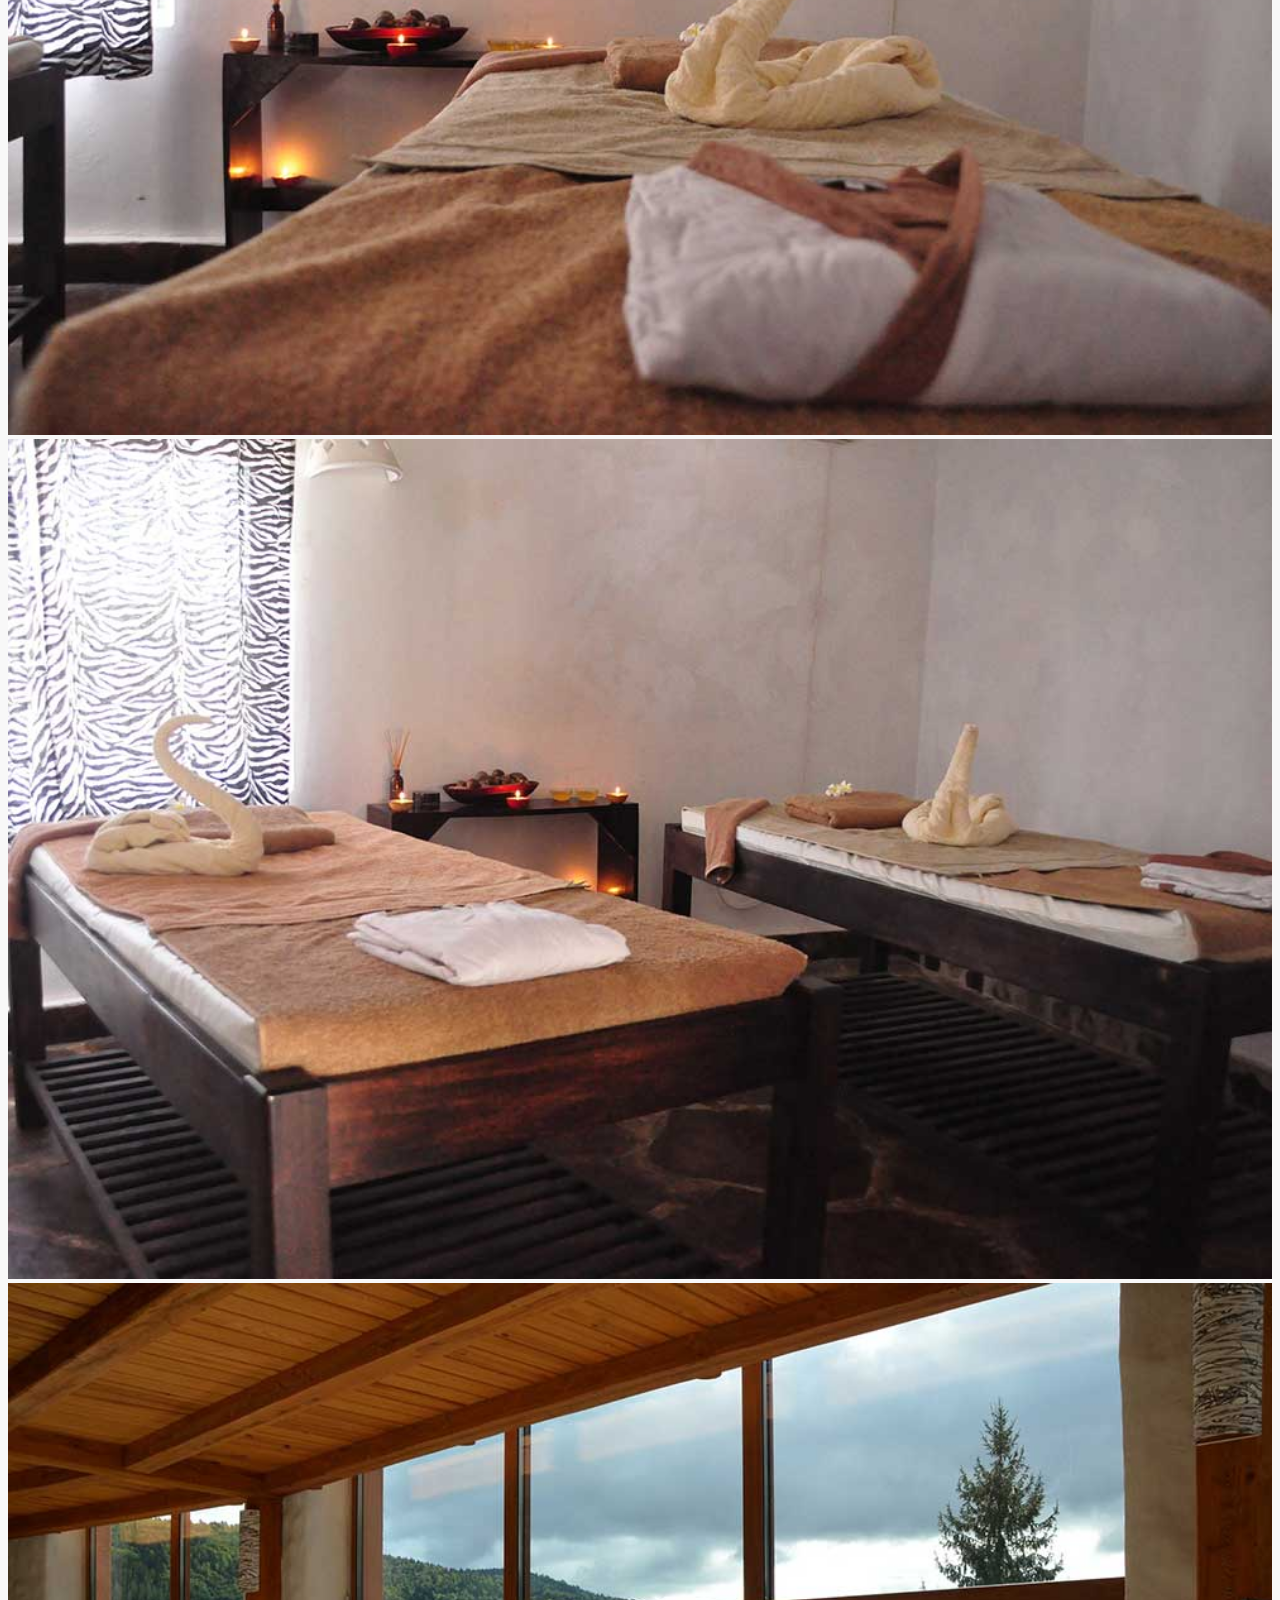
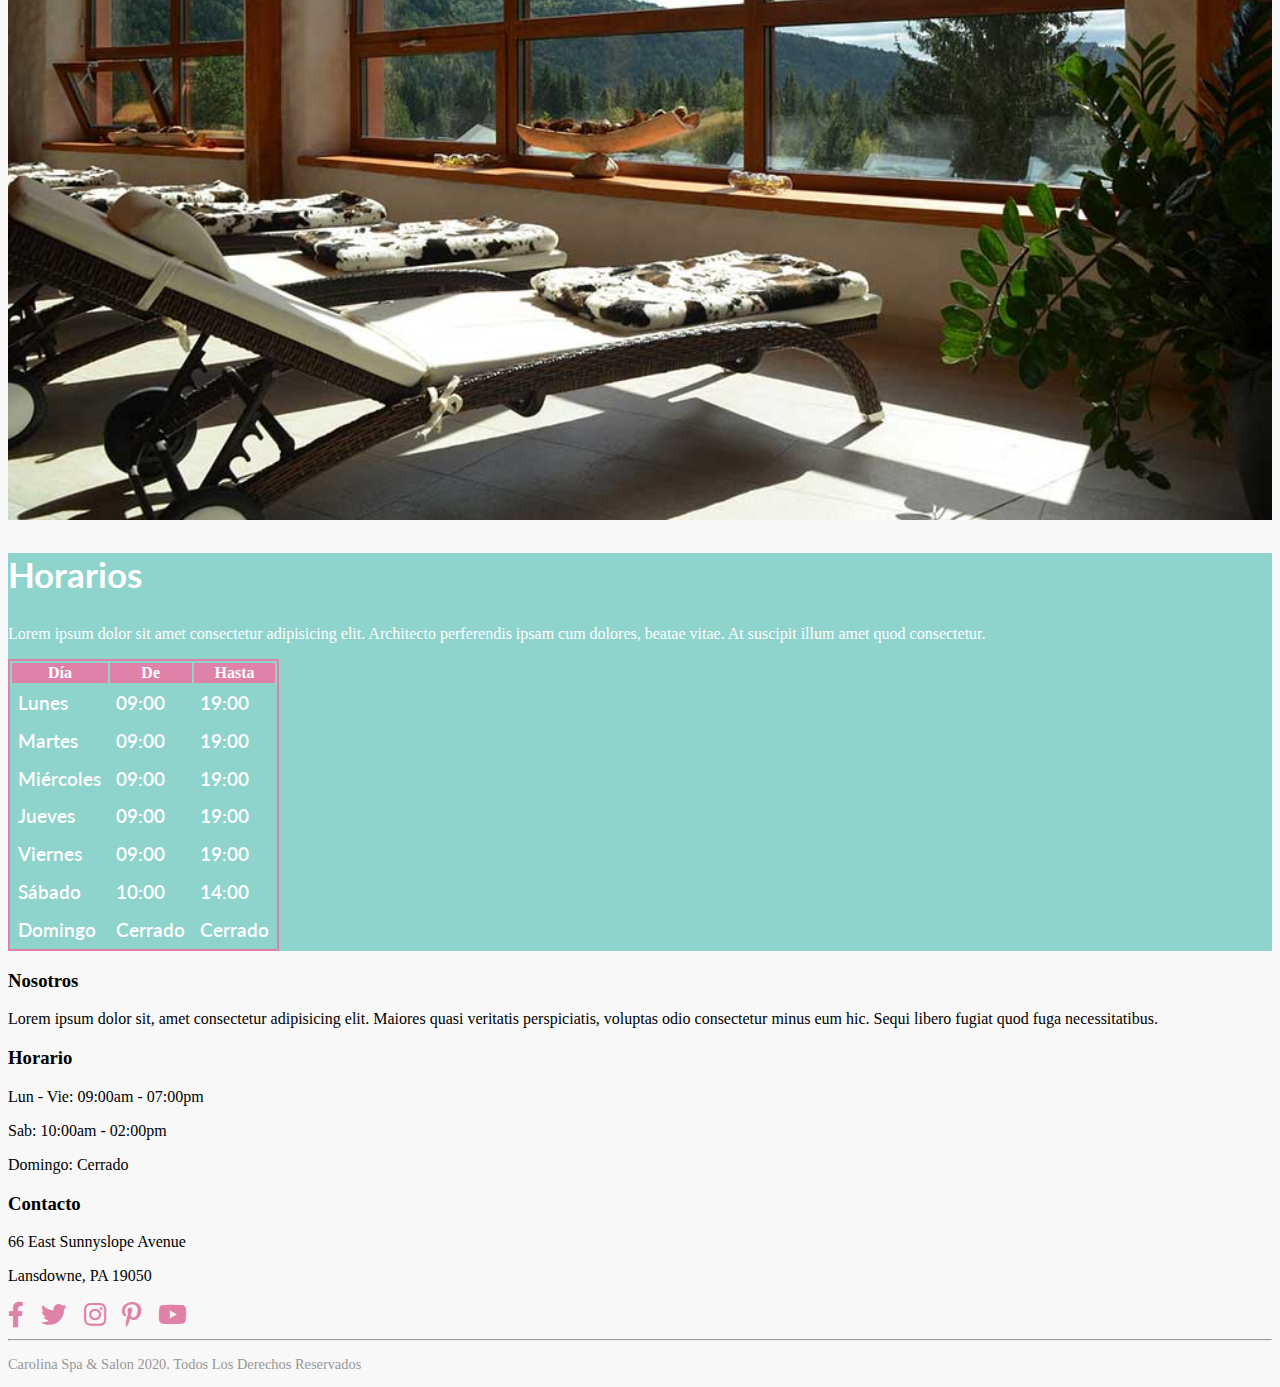
<file: nosotros.html>
<!DOCTYPE html>
<html lang="es">
  <head>
    <meta charset="utf-8">
    <meta http-equiv="X-UA-Compatible" content="IE=edge">
    <meta name="viewport" content="width=device-width, initial-scale=1, shrink-to-fit=no">
    <link rel="stylesheet" href="https://cdn.jsdelivr.net/npm/bootstrap@4.6.0/dist/css/bootstrap.min.css" integrity="sha384-B0vP5xmATw1+K9KRQjQERJvTumQW0nPEzvF6L/Z6nronJ3oUOFUFpCjEUQouq2+l" crossorigin="anonymous">
    <link rel="stylesheet" href="css/all.min.css">
    <link rel="preconnect" href="https://fonts.gstatic.com">
    <link href="https://fonts.googleapis.com/css2?family=Italianno&family=Lato:wght@400;700;900&family=Raleway:wght@400;700;900&display=swap" rel="stylesheet">
    <link rel="stylesheet" href="css/styles.css">
    <title>Carolina Spa</title>
  </head>
  <body>
    <header class="header-site container">
      <div class="row justify-content-lg-between">
        <div class="col-lg-4">
          <a href="./">
            <img src="img/logo.svg" alt="logo carolina spa" class="img-fluid mx-auto d-block pt-3">
          </a>
        </div>
        <div class="col-lg-4">
          <nav class="sociales py-3 text-center text-lg-right">
            <ul>
              <li><a href="#"><i class="fab fa-facebook-f"></i><span class="sr-only">Facebook</span></a></li>
              <li><a href="#"><i class="fab fa-twitter"></i><span class="sr-only">Twitter</span></a></li>
              <li><a href="#"><i class="fab fa-instagram"></i><span class="sr-only">Instagram</span></a></li>
              <li><a href="#"><i class="fab fa-pinterest-p"></i><span class="sr-only">Pinterest</span></a></li>
              <li><a href="#"><i class="fab fa-youtube"></i><span class="sr-only">Youtube</span></a></li>
            </ul>
          </nav>
        </div>
      </div>
    </header>

    <div class="navegacion py-1">
      <nav class="navegacion_principal navbar navbar-expand-md navbar-light bg-faded">
        <button class="navbar-toggler" type="button" data-toggle="collapse" data-target="#navbarNav" aria-controls="navbarNav" aria-expanded="false" aria-label="Toggle navigation">
          <span class="navbar-toggler-icon"></span>
        </button>
        <a class="navbar-brand d-lg-none" href="#">Carolina Spa</a>
        <div class="container">
          <div class="collapse navbar-collapse w-100" id="navbarNav">
            <ul class="navbar-nav nav-justified w-100 flex-column flex-sm-row">
              <li class="nav-item">
                <a class="nav-link" href="./">Inicio</a>
              </li>
              <li class="nav-item">
                <a class="nav-link" href="./nosotros.html">Nosotros</a>
              </li>
              <li class="nav-item">
                <a class="nav-link" href="#">Servicios</a>
              </li>
              <li class="nav-item">
                <a class="nav-link" href="#">Productos</a>
              </li>

              <li class="nav-item">
                <a class="nav-link" href="#">Contacto</a>
              </li>
            </ul>
          </div>
        </div>
      </nav>
    </div>

    <div class="container pt-4">
      <div class="row no-gutters">
        <div class="col-12 hero">
          <img src="./img/nosotros.jpg" alt="" class="img-fluid">
          <h2 class="d-none d-md-block text-uppercase py-2 pl-5 pr-2">Nosotros</h2>
        </div>
      </div>
    </div>

    <div class="container pt-4">
      <div class="row">
        <main class="col-lg-8 contenido-principal">
          <h2 class="d-block d-md-none text-uppercase text-center">Nosotros</h2>
          <p class="text-justify">Lorem, ipsum dolor sit amet consectetur adipisicing elit. Explicabo ullam perspiciatis animi distinctio molestiae illo adipisci iste eligendi sapiente mollitia? Dolorum delectus natus fugiat quibusdam numquam quod a nemo quae. Lorem ipsum dolor sit amet consectetur adipisicing elit. Aut expedita vero harum odit sint neque. Quo quas, soluta aspernatur eos ut, incidunt recusandae, illo possimus omnis cupiditate tempora corporis excepturi? Lorem ipsum dolor sit amet consectetur adipisicing elit. Magnam aliquam a doloremque nisi alias fuga quo soluta quidem reprehenderit atque molestiae, ullam cum. Quibusdam culpa esse mollitia, voluptas exercitationem quos!</p>

          <p class="text-justify">Lorem ipsum dolor sit amet, consectetur adipisicing elit. Amet, magnam numquam tempore autem dolorem, nisi vero est distinctio expedita repellat nulla hic iste! Eveniet ea velit natus hic voluptas odio. Lorem, ipsum dolor sit amet consectetur adipisicing elit. Unde dolores, velit dolore provident possimus iure quas eum reiciendis dignissimos at eaque magnam explicabo laboriosam, harum optio, ex architecto maxime laudantium. Lorem ipsum, dolor sit amet consectetur adipisicing elit. Voluptatibus, sit reprehenderit saepe dolores repellat deleniti error id atque voluptate omnis rem quisquam accusamus doloremque eligendi, reiciendis officia mollitia voluptas necessitatibus!</p>

          <h1 class="text-center text-uppercase encabezado">
            <span class="text-lowercase d-block">
              Conoce Nuestras
            </span>
              Instalaciones
          </h1>

          <div class="imagenes pt-4">
            <div class="row justify-content-center">
              <!-- modal para las imagenes -->
              <div class="col-6 col-md-4 mb-2 mb-md-0">
                <a href="#" data-target="#imagen_01" data-toggle="modal">
                  <img src="./img/galeria_mini_01.jpg" alt="#" class="img-fluid">
                </a>
              </div>
              <div class="col-6 col-md-4 mb-2 mb-md-0">
                <a href="#" data-target="#imagen_02" data-toggle="modal">
                  <img src="./img/galeria_mini_02.jpg" alt="#" class="img-fluid">
                </a>
              </div>
              <div class="col-6 justify-content col-md-4">
                <a href="#" data-target="#imagen_03" data-toggle="modal">
                  <img src="./img/galeria_mini_03.jpg" alt="#" class="img-fluid">
                </a>
              </div>
            </div>

            <div class="modal fade" tabindex="-1" id="imagen_01">
              <div class="modal-dialog">
                <div class="modal-content">
                  <div class="modal-body">
                    <img src="./img/galeria_grande_01.jpg" alt="#" class="img-fluid">
                  </div>
                </div>
              </div>
            </div><!-- modal -->
            <div class="modal fade" tabindex="-1" id="imagen_02">
              <div class="modal-dialog">
                <div class="modal-content">
                  <div class="modal-body">
                    <img src="./img/galeria_grande_02.jpg" alt="#" class="img-fluid">
                  </div>
                </div>
              </div>
            </div><!-- modal -->
            <div class="modal fade" tabindex="-1" id="imagen_03">
              <div class="modal-dialog">
                <div class="modal-content">
                  <div class="modal-body">
                    <img src="./img/galeria_grande_03.jpg" alt="#" class="img-fluid">
                  </div>
                </div>
              </div>
            </div><!-- modal -->
          </div>
        </main>

        <aside class="col-lg-4 pt-4 pt-lg-0 align-self-start">
          <div class="sidebar horario container">
            <h2 class="text-center pt-4 text-uppercase">Horarios</h2>
            <p class="text-center lead mt-3">Lorem ipsum dolor sit amet consectetur adipisicing elit. Architecto perferendis ipsam cum dolores, beatae vitae. At suscipit illum amet quod consectetur.</p>
  
            <table class="table table-hover text-center my-4">
              <thead>
                <tr>
                    <th class="text-center">Día</th>
                    <th class="text-center">De</th>
                    <th class="text-center">Hasta</th>
                </tr>
              </thead>
              <tbody>
                <tr>
                  <td>Lunes</td>
                    <td>09:00</td>
                    <td>19:00</td>
                </tr>
                <tr>
                    <td>Martes</td>
                    <td>09:00</td>
                    <td>19:00</td>
                </tr>
                <tr>
                    <td>Miércoles</td>
                    <td>09:00</td>
                    <td>19:00</td>
                </tr>
                <tr>
                    <td>Jueves</td>
                    <td>09:00</td>
                    <td>19:00</td>
                </tr>
                <tr>
                    <td>Viernes</td>
                    <td>09:00</td>
                    <td>19:00</td>
                </tr>
                <tr>
                    <td>Sábado</td>
                    <td>10:00</td>
                    <td>14:00</td>
                </tr>
                <tr>
                    <td>Domingo</td>
                    <td>Cerrado</td>
                    <td>Cerrado</td>
                </tr>
              </tbody>
            </table>
          </div>
        </aside>
      </div>
    </div>

    <footer class="footer-site pt-5">
      <div class="container">
        <div class="row">
          <div class="col-md-4">
            <h3 class="text-center text-uppercase mb-4">Nosotros</h3>
            <p class="text-justify">Lorem ipsum dolor sit, amet consectetur adipisicing elit. Maiores quasi veritatis perspiciatis, voluptas odio consectetur minus eum hic. Sequi libero fugiat quod fuga necessitatibus.</p>
          </div>
          <div class="col-md-4">
            <h3 class="text-center text-uppercase mb-4">Horario</h3>
            <p class="text-center">Lun - Vie: 09:00am - 07:00pm</p>
            <p class="text-center">Sab: 10:00am - 02:00pm</p>
            <p class="text-center">Domingo: Cerrado</p>
          </div>
          <div class="col-md-4">
            <h3 class="text-center text-uppercase mb-4">Contacto</h3>
            <p class="text-center text-lg-left">66 East Sunnyslope Avenue</p>
            <p class="text-center text-lg-left">Lansdowne, PA 19050</p>
            <nav class="sociales text-center text-lg-left">
              <ul>
                <li><a href="#"><i class="fab fa-facebook-f"></i><span class="sr-only">Facebook</span></a></li>
                <li><a href="#"><i class="fab fa-twitter"></i><span class="sr-only">Twitter</span></a></li>
                <li><a href="#"><i class="fab fa-instagram"></i><span class="sr-only">Instagram</span></a></li>
                <li><a href="#"><i class="fab fa-pinterest-p"></i><span class="sr-only">Pinterest</span></a></li>
                <li><a href="#"><i class="fab fa-youtube"></i><span class="sr-only">Youtube</span></a></li>
              </ul>
            </nav>
          </div>
          <hr class="w-100">
          <p class="text-center copyright w-100">Carolina Spa & Salon 2020. Todos Los Derechos Reservados</p>
        </div>
      </div>
    </footer>
    <script src="https://code.jquery.com/jquery-3.5.1.slim.min.js" integrity="sha384-DfXdz2htPH0lsSSs5nCTpuj/zy4C+OGpamoFVy38MVBnE+IbbVYUew+OrCXaRkfj" crossorigin="anonymous"></script>
    <script src="https://cdn.jsdelivr.net/npm/bootstrap@4.6.0/dist/js/bootstrap.bundle.min.js" integrity="sha384-Piv4xVNRyMGpqkS2by6br4gNJ7DXjqk09RmUpJ8jgGtD7zP9yug3goQfGII0yAns" crossorigin="anonymous"></script>
    <script src="js/scripts.js"></script>
  </body>
</html>
</file>
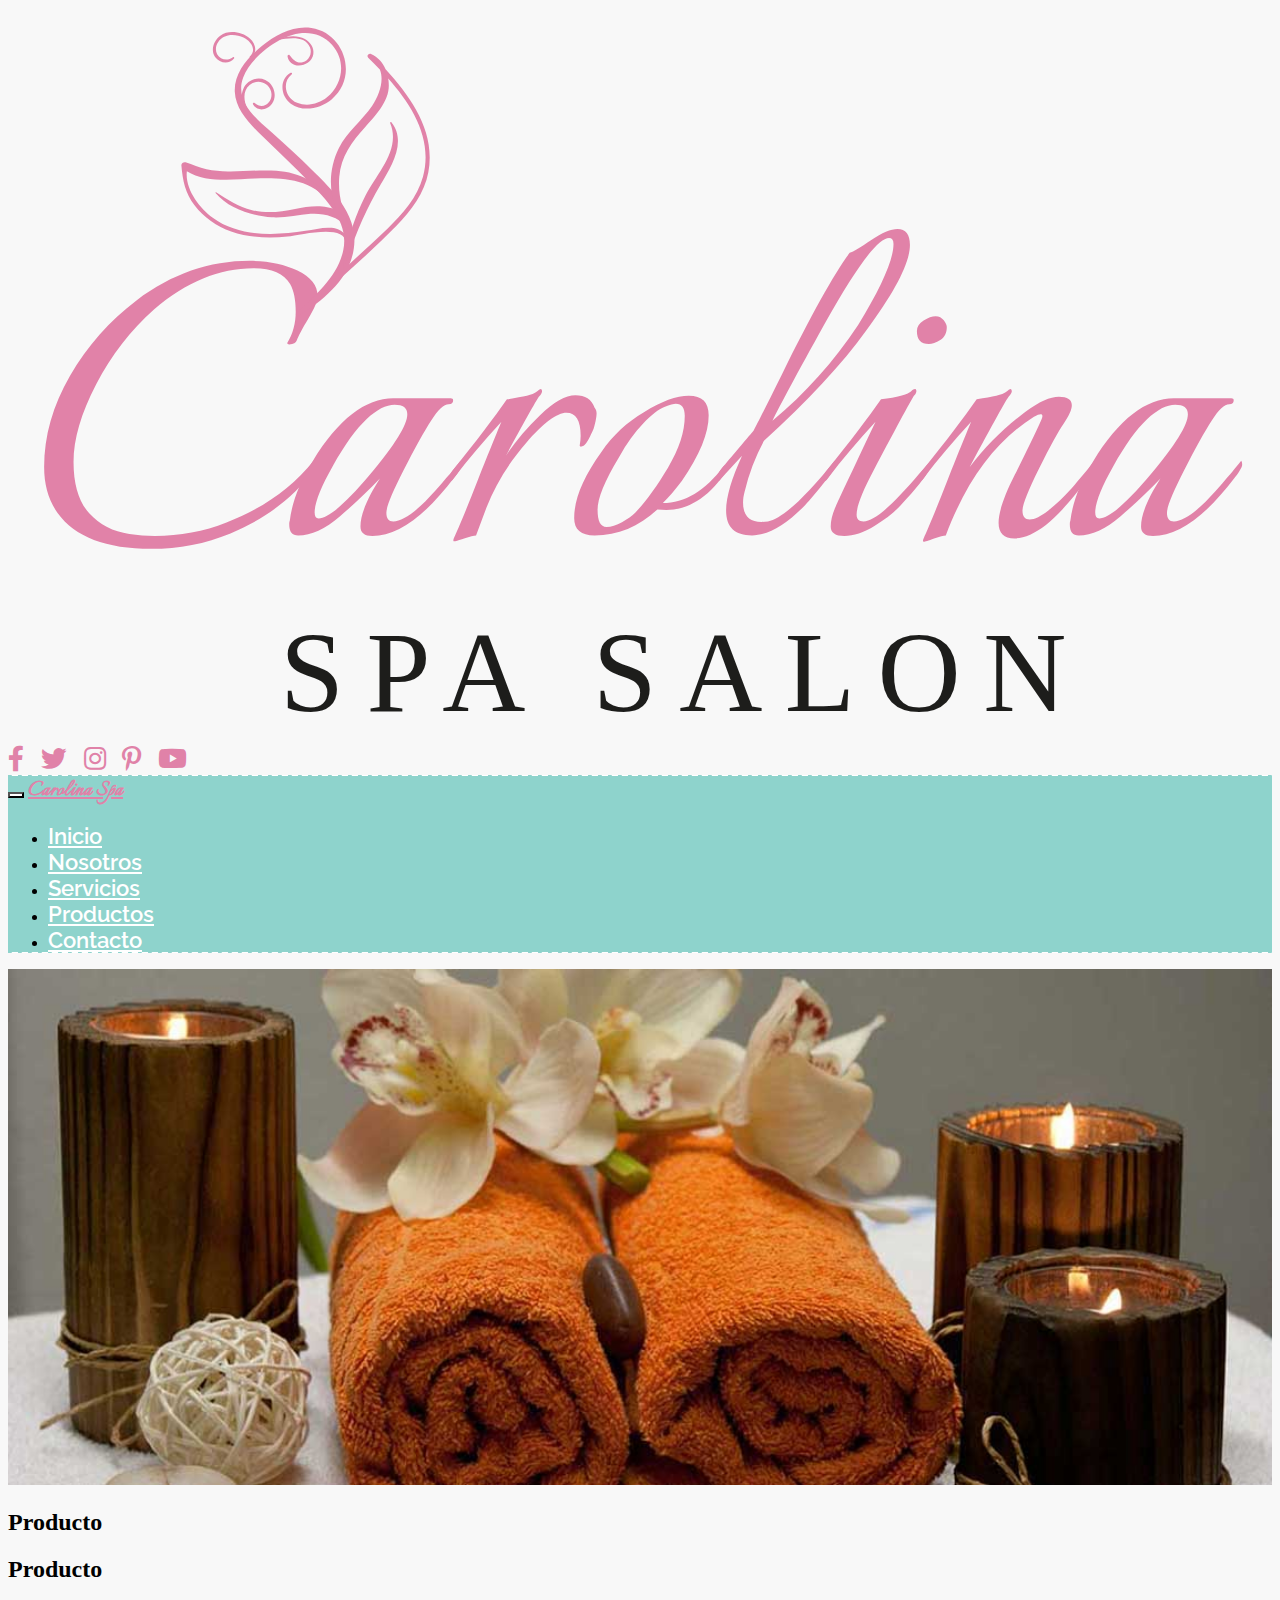
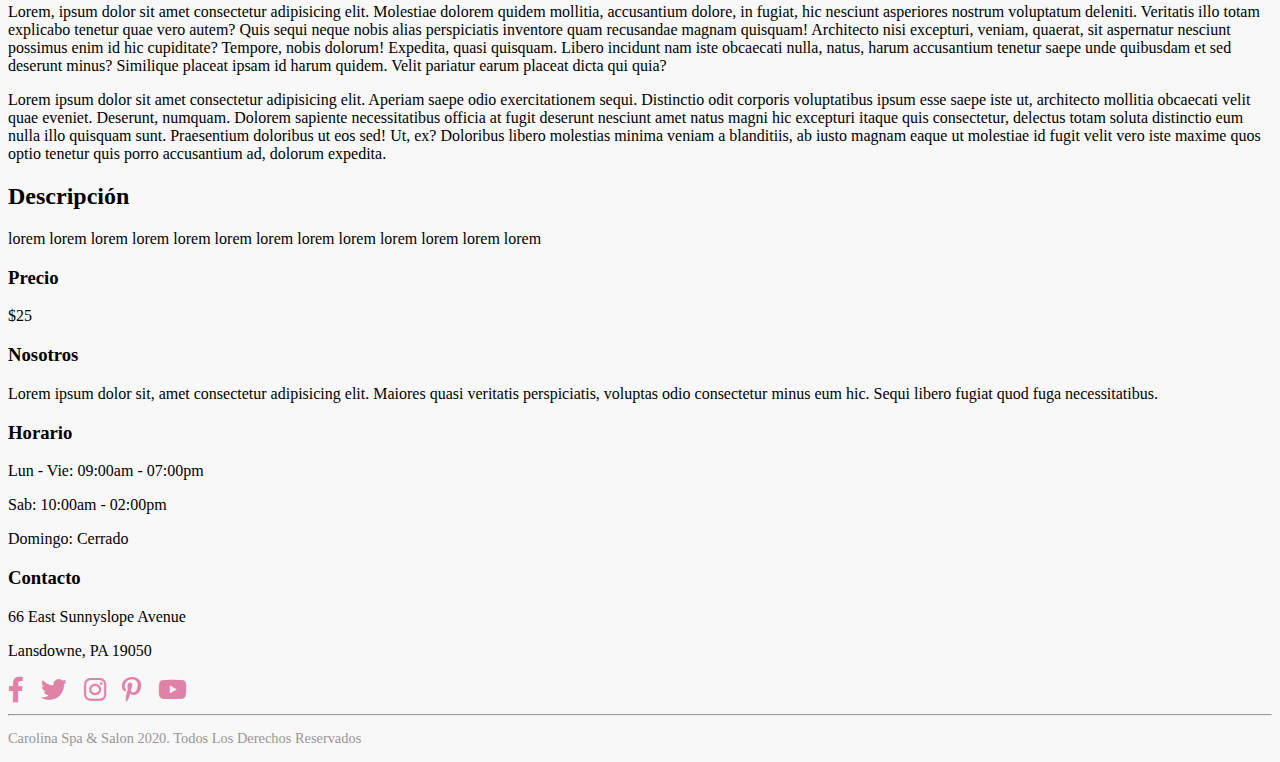
<file: producto.html>
<!DOCTYPE html>
<html lang="es">
  <head>
    <meta charset="utf-8">
    <meta http-equiv="X-UA-Compatible" content="IE=edge">
    <meta name="viewport" content="width=device-width, initial-scale=1, shrink-to-fit=no">
    <link rel="stylesheet" href="https://cdn.jsdelivr.net/npm/bootstrap@4.6.0/dist/css/bootstrap.min.css" integrity="sha384-B0vP5xmATw1+K9KRQjQERJvTumQW0nPEzvF6L/Z6nronJ3oUOFUFpCjEUQouq2+l" crossorigin="anonymous">
    <link rel="stylesheet" href="css/all.min.css">
    <link rel="preconnect" href="https://fonts.gstatic.com">
    <link href="https://fonts.googleapis.com/css2?family=Italianno&family=Lato:wght@400;700;900&family=Raleway:wght@400;700;900&display=swap" rel="stylesheet">
    <link rel="stylesheet" href="css/styles.css">
    <title>Carolina Spa</title>
  </head>
  <body>
    <header class="header-site container">
      <div class="row justify-content-lg-between">
        <div class="col-lg-4">
          <a href="./">
            <img src="img/logo.svg" alt="logo carolina spa" class="img-fluid mx-auto d-block pt-3">
          </a>
        </div>
        <div class="col-lg-4">
          <nav class="sociales py-3 text-center text-lg-right">
            <ul>
              <li><a href="#"><i class="fab fa-facebook-f"></i><span class="sr-only">Facebook</span></a></li>
              <li><a href="#"><i class="fab fa-twitter"></i><span class="sr-only">Twitter</span></a></li>
              <li><a href="#"><i class="fab fa-instagram"></i><span class="sr-only">Instagram</span></a></li>
              <li><a href="#"><i class="fab fa-pinterest-p"></i><span class="sr-only">Pinterest</span></a></li>
              <li><a href="#"><i class="fab fa-youtube"></i><span class="sr-only">Youtube</span></a></li>
            </ul>
          </nav>
        </div>
      </div>
    </header>

    <div class="navegacion py-1">
      <nav class="navegacion_principal navbar navbar-expand-md navbar-light bg-faded">
        <button class="navbar-toggler" type="button" data-toggle="collapse" data-target="#navbarNav" aria-controls="navbarNav" aria-expanded="false" aria-label="Toggle navigation">
          <span class="navbar-toggler-icon"></span>
        </button>
        <a class="navbar-brand d-lg-none" href="#">Carolina Spa</a>
        <div class="container">
          <div class="collapse navbar-collapse w-100" id="navbarNav">
            <ul class="navbar-nav nav-justified w-100 flex-column flex-sm-row">
              <li class="nav-item">
                <a class="nav-link" href="./">Inicio</a>
              </li>
              <li class="nav-item">
                <a class="nav-link" href="./nosotros.html">Nosotros</a>
              </li>
              <li class="nav-item">
                <a class="nav-link" href="./servicios.html">Servicios</a>
              </li>
              <li class="nav-item">
                <a class="nav-link" href="./productos.html">Productos</a>
              </li>

              <li class="nav-item">
                <a class="nav-link" href="#">Contacto</a>
              </li>
            </ul>
          </div>
        </div>
      </nav>
    </div>

    <div class="container pt-4">
      <div class="row no-gutters">
        <div class="col-12 hero">
          <img src="./img/producto_01.jpg" alt="" class="img-fluid">
          <h2 class="d-none d-md-block text-uppercase py-2 pl-5 pr-2">Producto</h2>
        </div>
      </div>
    </div>

    <div class="container pt-4">
      <div class="row no-gutters">
        <main class="col-lg-8 contenido-principal">
          <h2 class="d-block d-md-none text-uppercase text-center">Producto</h2>

          <p>Lorem, ipsum dolor sit amet consectetur adipisicing elit. Molestiae dolorem quidem mollitia, accusantium dolore, in fugiat, hic nesciunt asperiores nostrum voluptatum deleniti. Veritatis illo totam explicabo tenetur quae vero autem?
          Quis sequi neque nobis alias perspiciatis inventore quam recusandae magnam quisquam! Architecto nisi excepturi, veniam, quaerat, sit aspernatur nesciunt possimus enim id hic cupiditate? Tempore, nobis dolorum! Expedita, quasi quisquam.
          Libero incidunt nam iste obcaecati nulla, natus, harum accusantium tenetur saepe unde quibusdam et sed deserunt minus? Similique placeat ipsam id harum quidem. Velit pariatur earum placeat dicta qui quia?</p>
          <p>Lorem ipsum dolor sit amet consectetur adipisicing elit. Aperiam saepe odio exercitationem sequi. Distinctio odit corporis voluptatibus ipsum esse saepe iste ut, architecto mollitia obcaecati velit quae eveniet. Deserunt, numquam.
          Dolorem sapiente necessitatibus officia at fugit deserunt nesciunt amet natus magni hic excepturi itaque quis consectetur, delectus totam soluta distinctio eum nulla illo quisquam sunt. Praesentium doloribus ut eos sed!
          Ut, ex? Doloribus libero molestias minima veniam a blanditiis, ab iusto magnam eaque ut molestiae id fugit velit vero iste maxime quos optio tenetur quis porro accusantium ad, dolorum expedita.</p>
        </main>

        <aside class="col-lg-4 pt-4 pt-lg-0">
          <div class="sidebar pt-5 text-center descripcion_producto">
            <h2 class="text-uppercase text-center">Descripción</h2>
            <p>lorem lorem lorem lorem lorem lorem lorem lorem lorem lorem lorem lorem lorem</p>
            <h3 class="text-uppercase mt-5 mb-0">Precio</h3>
            <p class="display-4">$25</p>

          </div>
        </aside>
      </div>
    </div>

    <footer class="footer-site pt-5">
      <div class="container">
        <div class="row">
          <div class="col-md-4">
            <h3 class="text-center text-uppercase mb-4">Nosotros</h3>
            <p class="text-justify">Lorem ipsum dolor sit, amet consectetur adipisicing elit. Maiores quasi veritatis perspiciatis, voluptas odio consectetur minus eum hic. Sequi libero fugiat quod fuga necessitatibus.</p>
          </div>
          <div class="col-md-4">
            <h3 class="text-center text-uppercase mb-4">Horario</h3>
            <p class="text-center">Lun - Vie: 09:00am - 07:00pm</p>
            <p class="text-center">Sab: 10:00am - 02:00pm</p>
            <p class="text-center">Domingo: Cerrado</p>
          </div>
          <div class="col-md-4">
            <h3 class="text-center text-uppercase mb-4">Contacto</h3>
            <p class="text-center text-lg-left">66 East Sunnyslope Avenue</p>
            <p class="text-center text-lg-left">Lansdowne, PA 19050</p>
            <nav class="sociales text-center text-lg-left">
              <ul>
                <li><a href="#"><i class="fab fa-facebook-f"></i><span class="sr-only">Facebook</span></a></li>
                <li><a href="#"><i class="fab fa-twitter"></i><span class="sr-only">Twitter</span></a></li>
                <li><a href="#"><i class="fab fa-instagram"></i><span class="sr-only">Instagram</span></a></li>
                <li><a href="#"><i class="fab fa-pinterest-p"></i><span class="sr-only">Pinterest</span></a></li>
                <li><a href="#"><i class="fab fa-youtube"></i><span class="sr-only">Youtube</span></a></li>
              </ul>
            </nav>
          </div>
          <hr class="w-100">
          <p class="text-center copyright w-100">Carolina Spa & Salon 2020. Todos Los Derechos Reservados</p>
        </div>
      </div>
    </footer>
    <script src="https://code.jquery.com/jquery-3.5.1.slim.min.js" integrity="sha384-DfXdz2htPH0lsSSs5nCTpuj/zy4C+OGpamoFVy38MVBnE+IbbVYUew+OrCXaRkfj" crossorigin="anonymous"></script>
    <script src="https://cdn.jsdelivr.net/npm/bootstrap@4.6.0/dist/js/bootstrap.bundle.min.js" integrity="sha384-Piv4xVNRyMGpqkS2by6br4gNJ7DXjqk09RmUpJ8jgGtD7zP9yug3goQfGII0yAns" crossorigin="anonymous"></script>
    <script src="js/scripts.js"></script>
  </body>
</html>
</file>
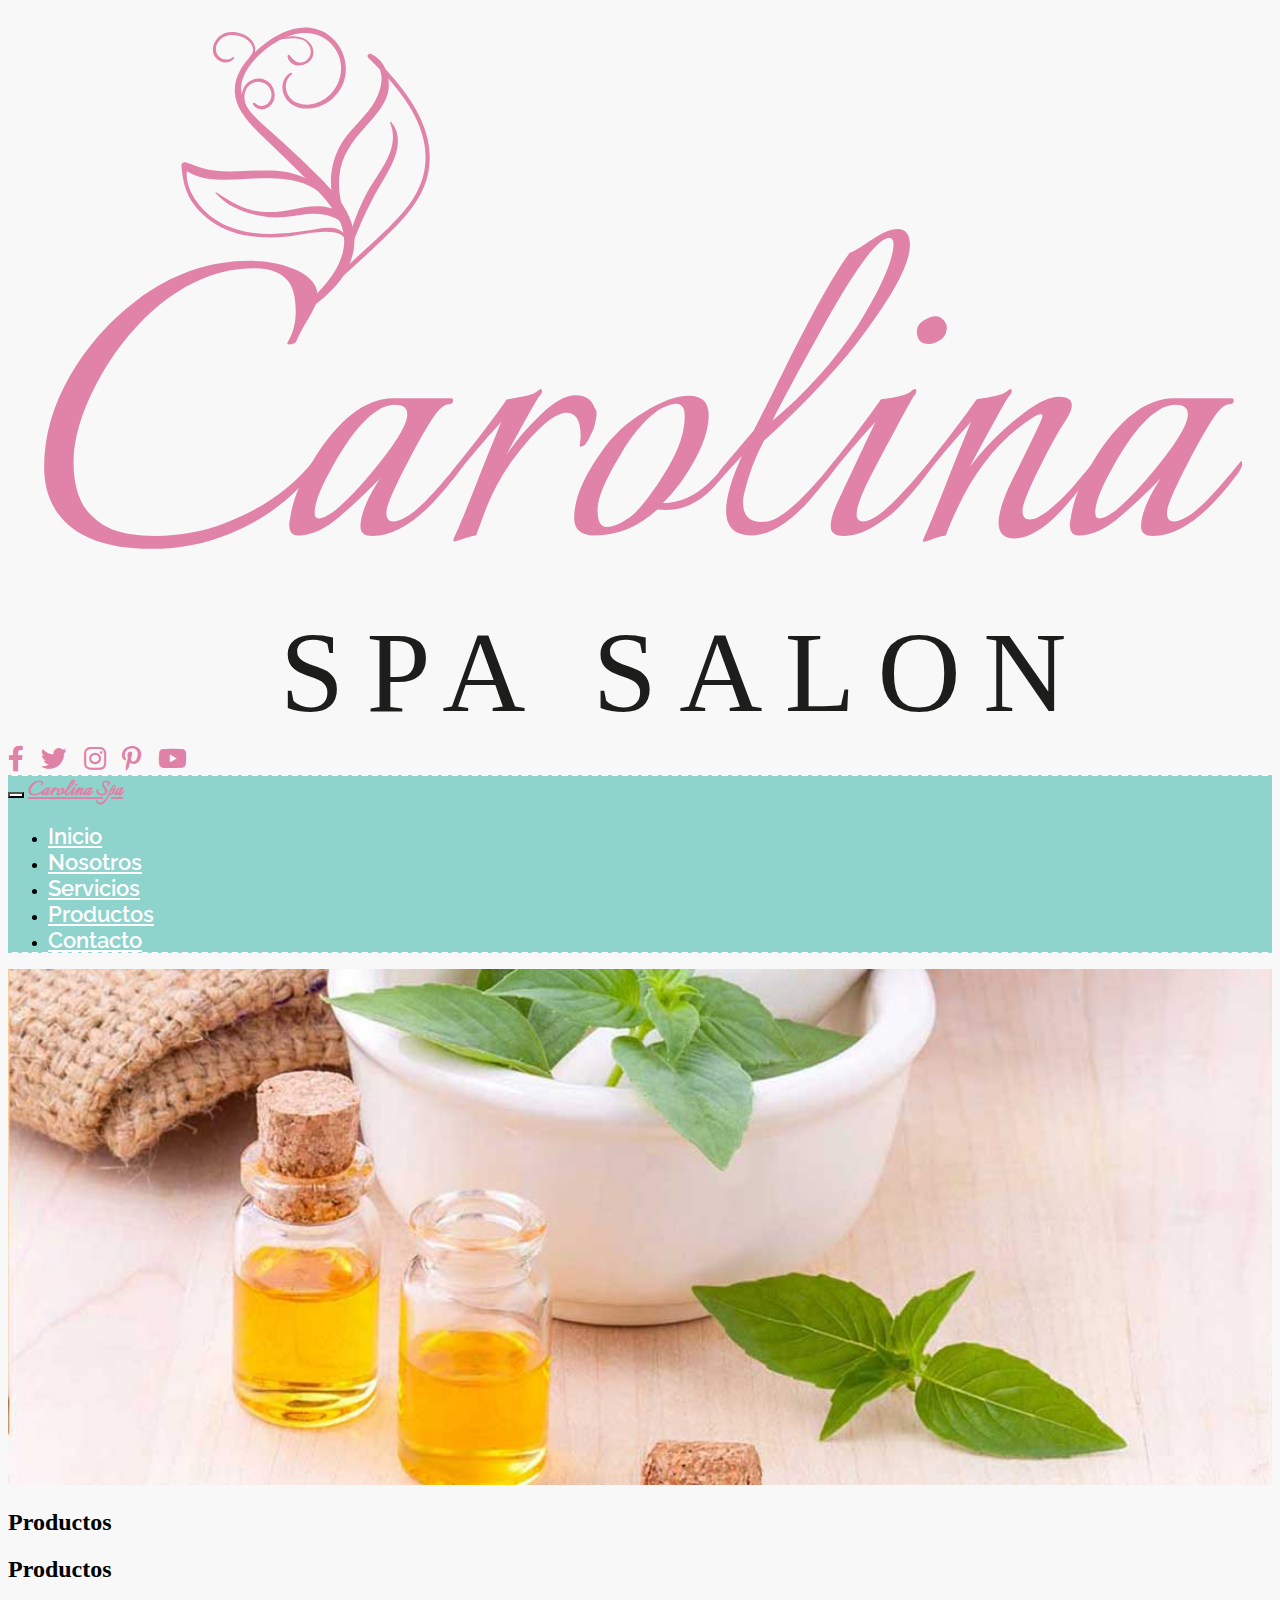
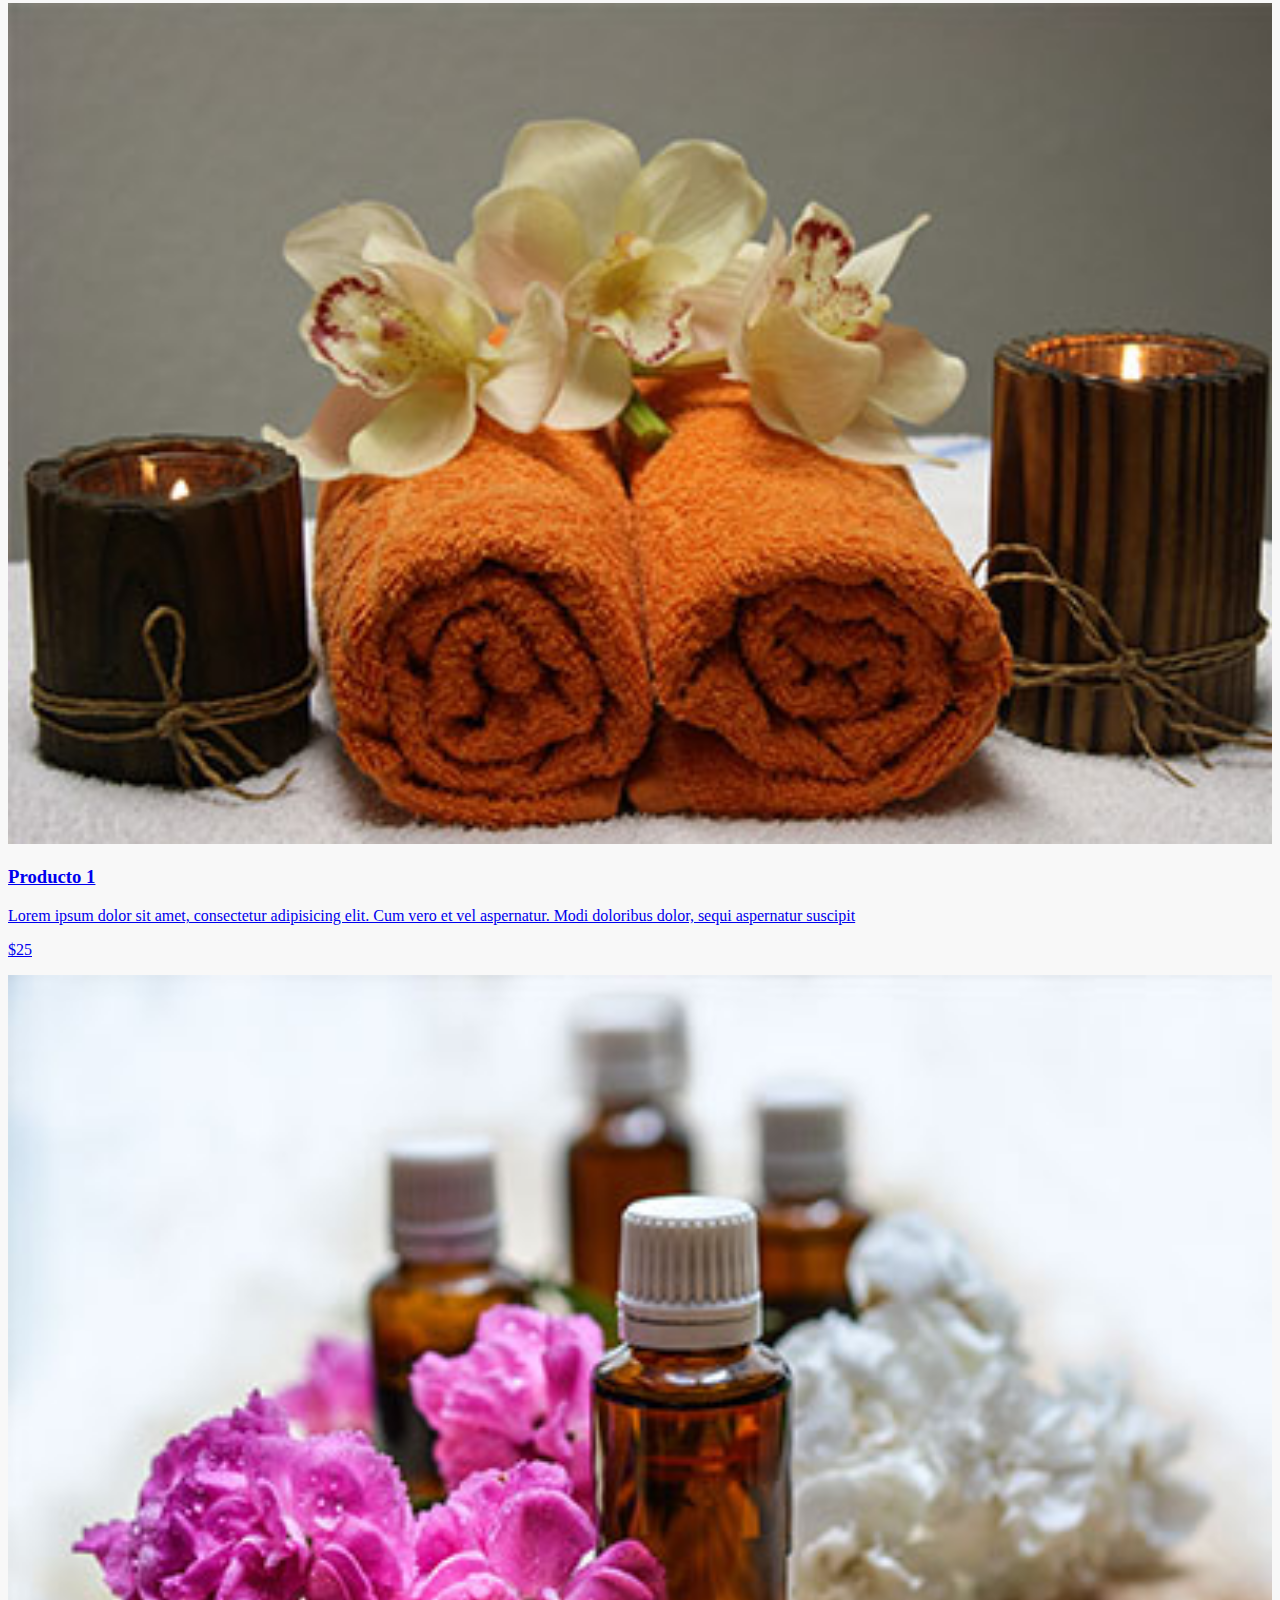
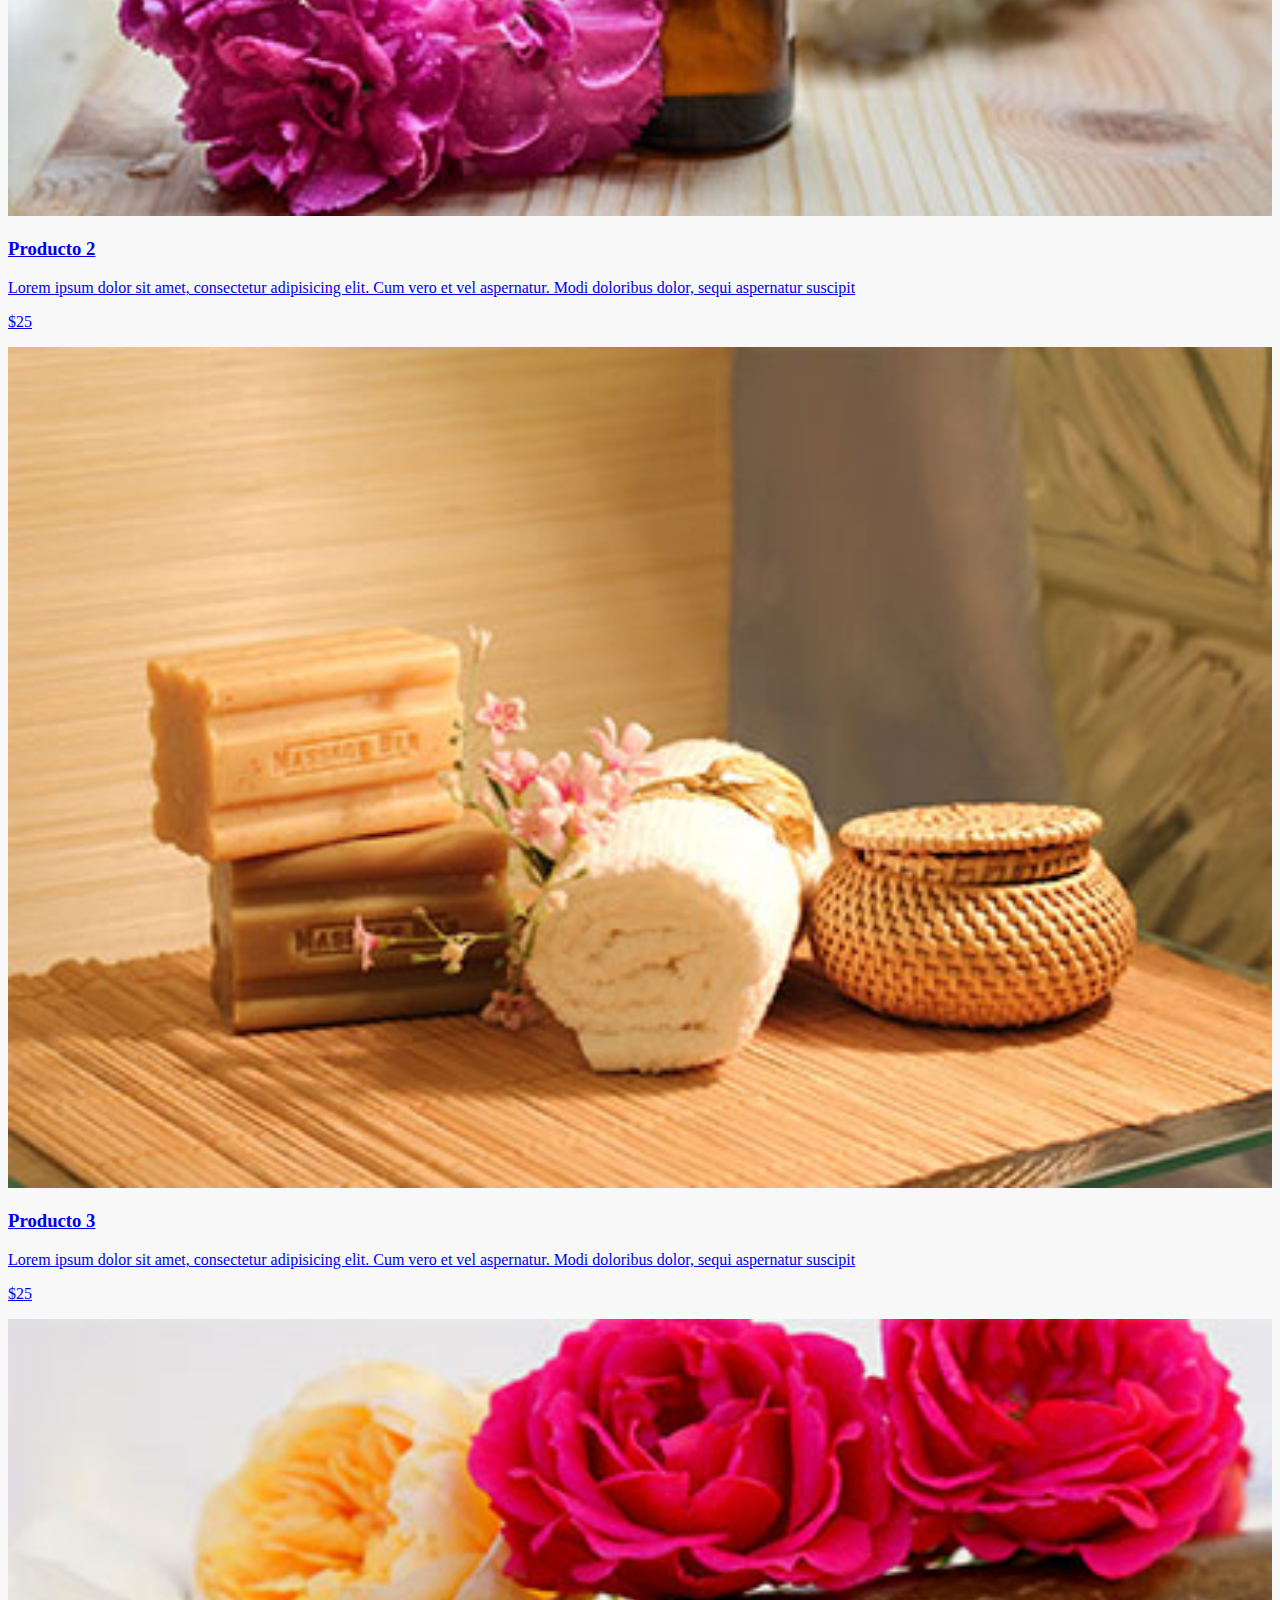
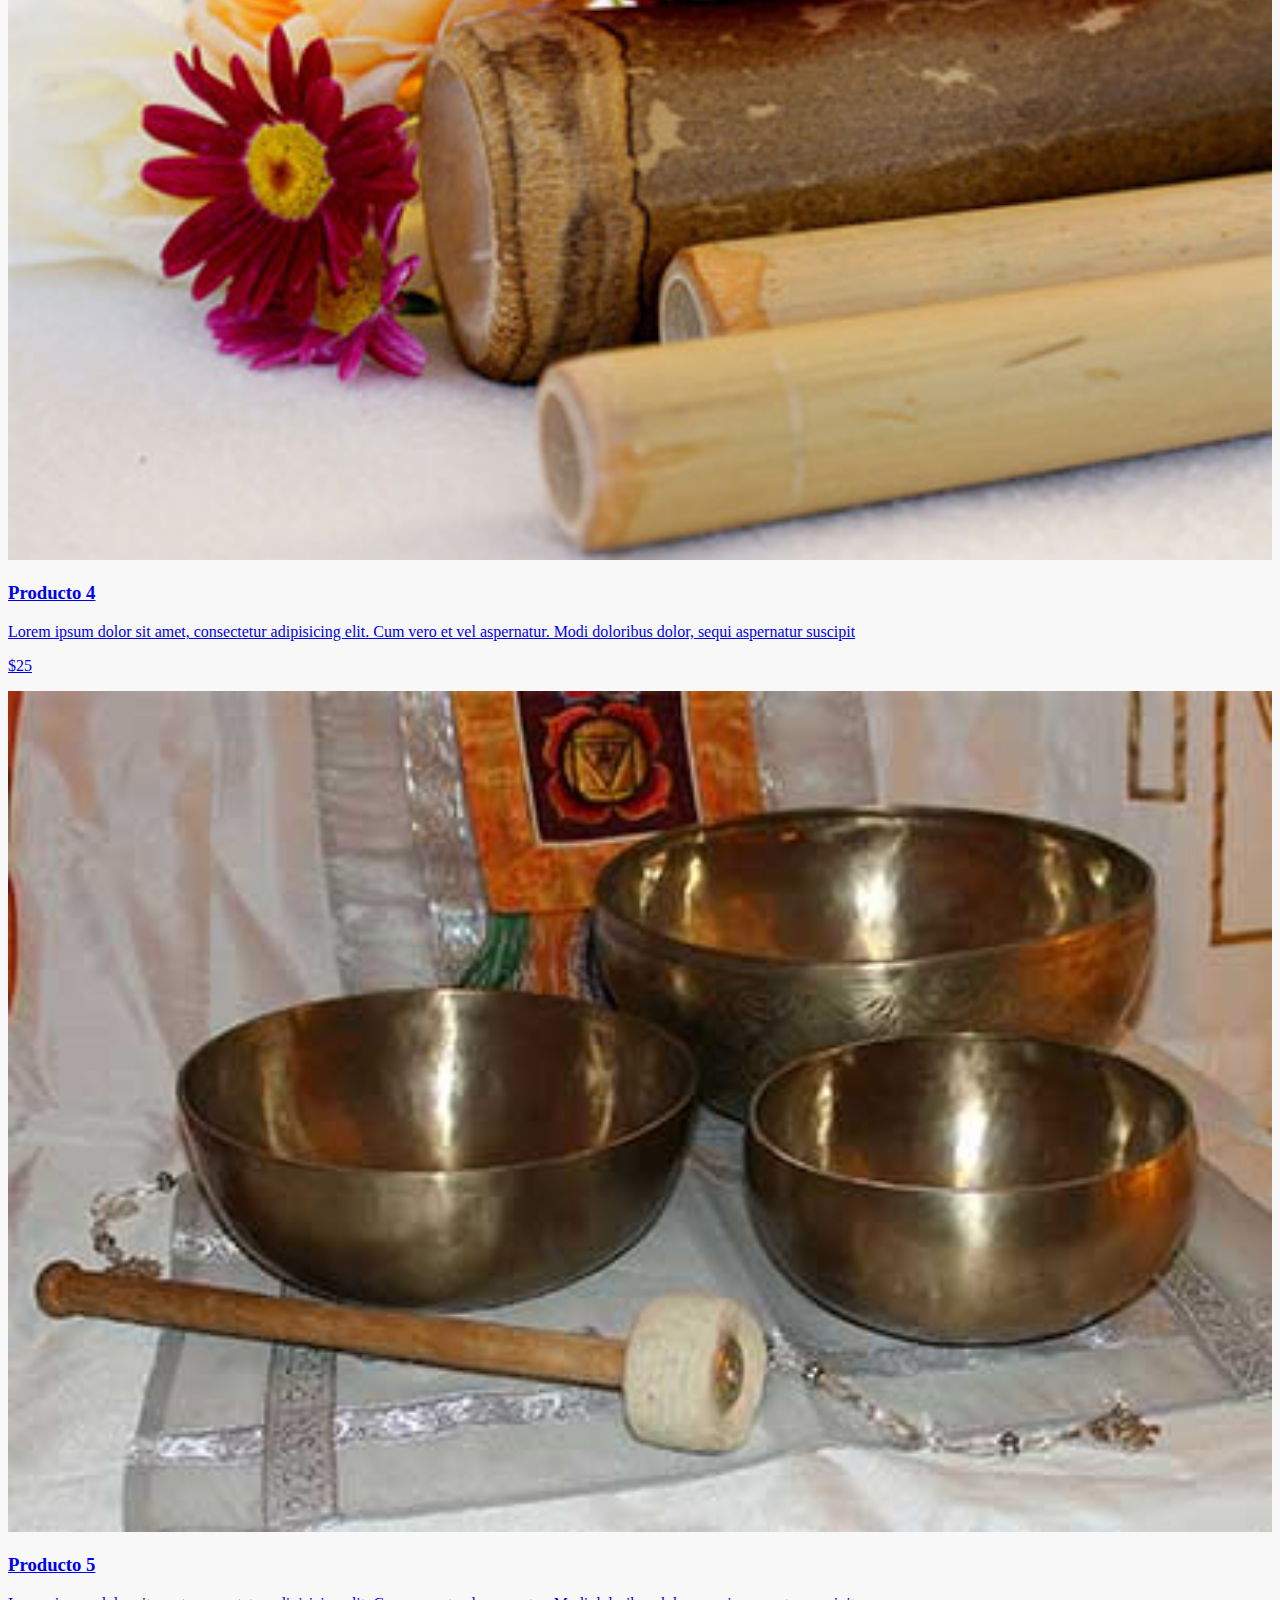
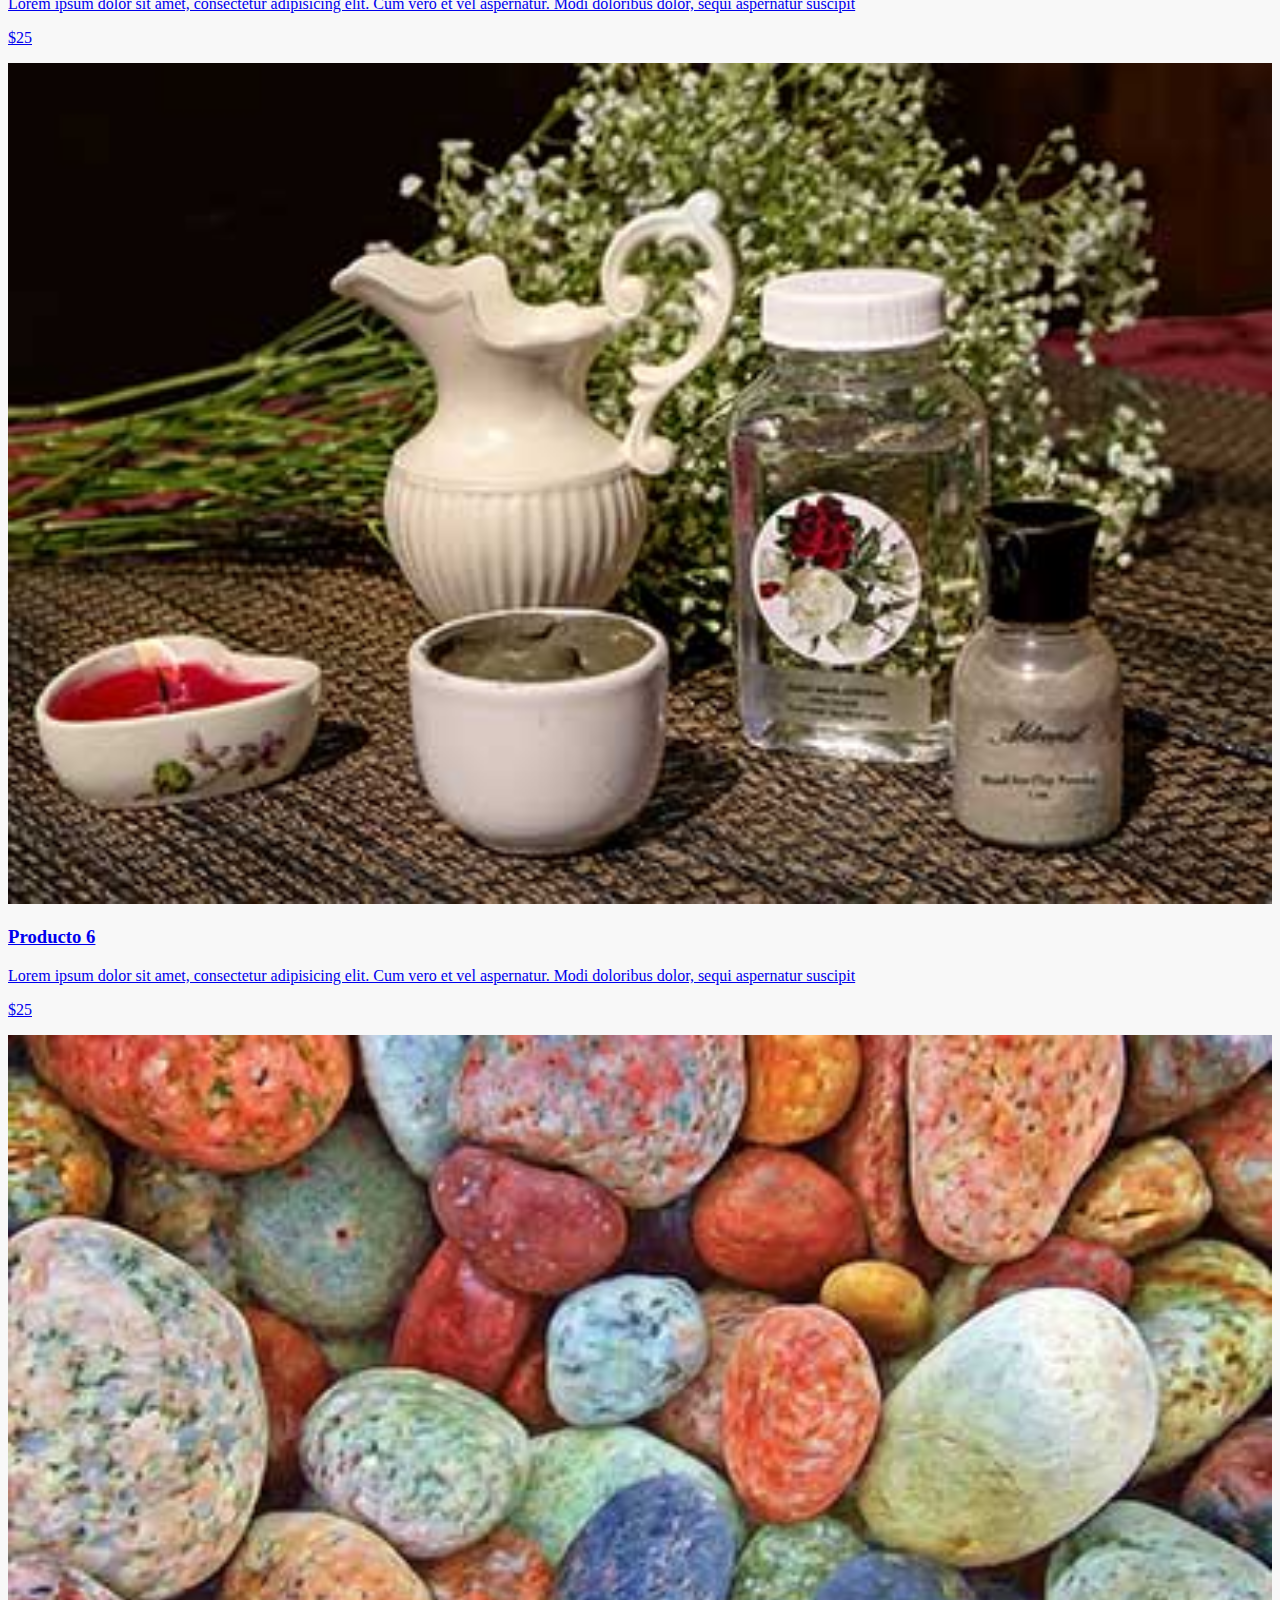
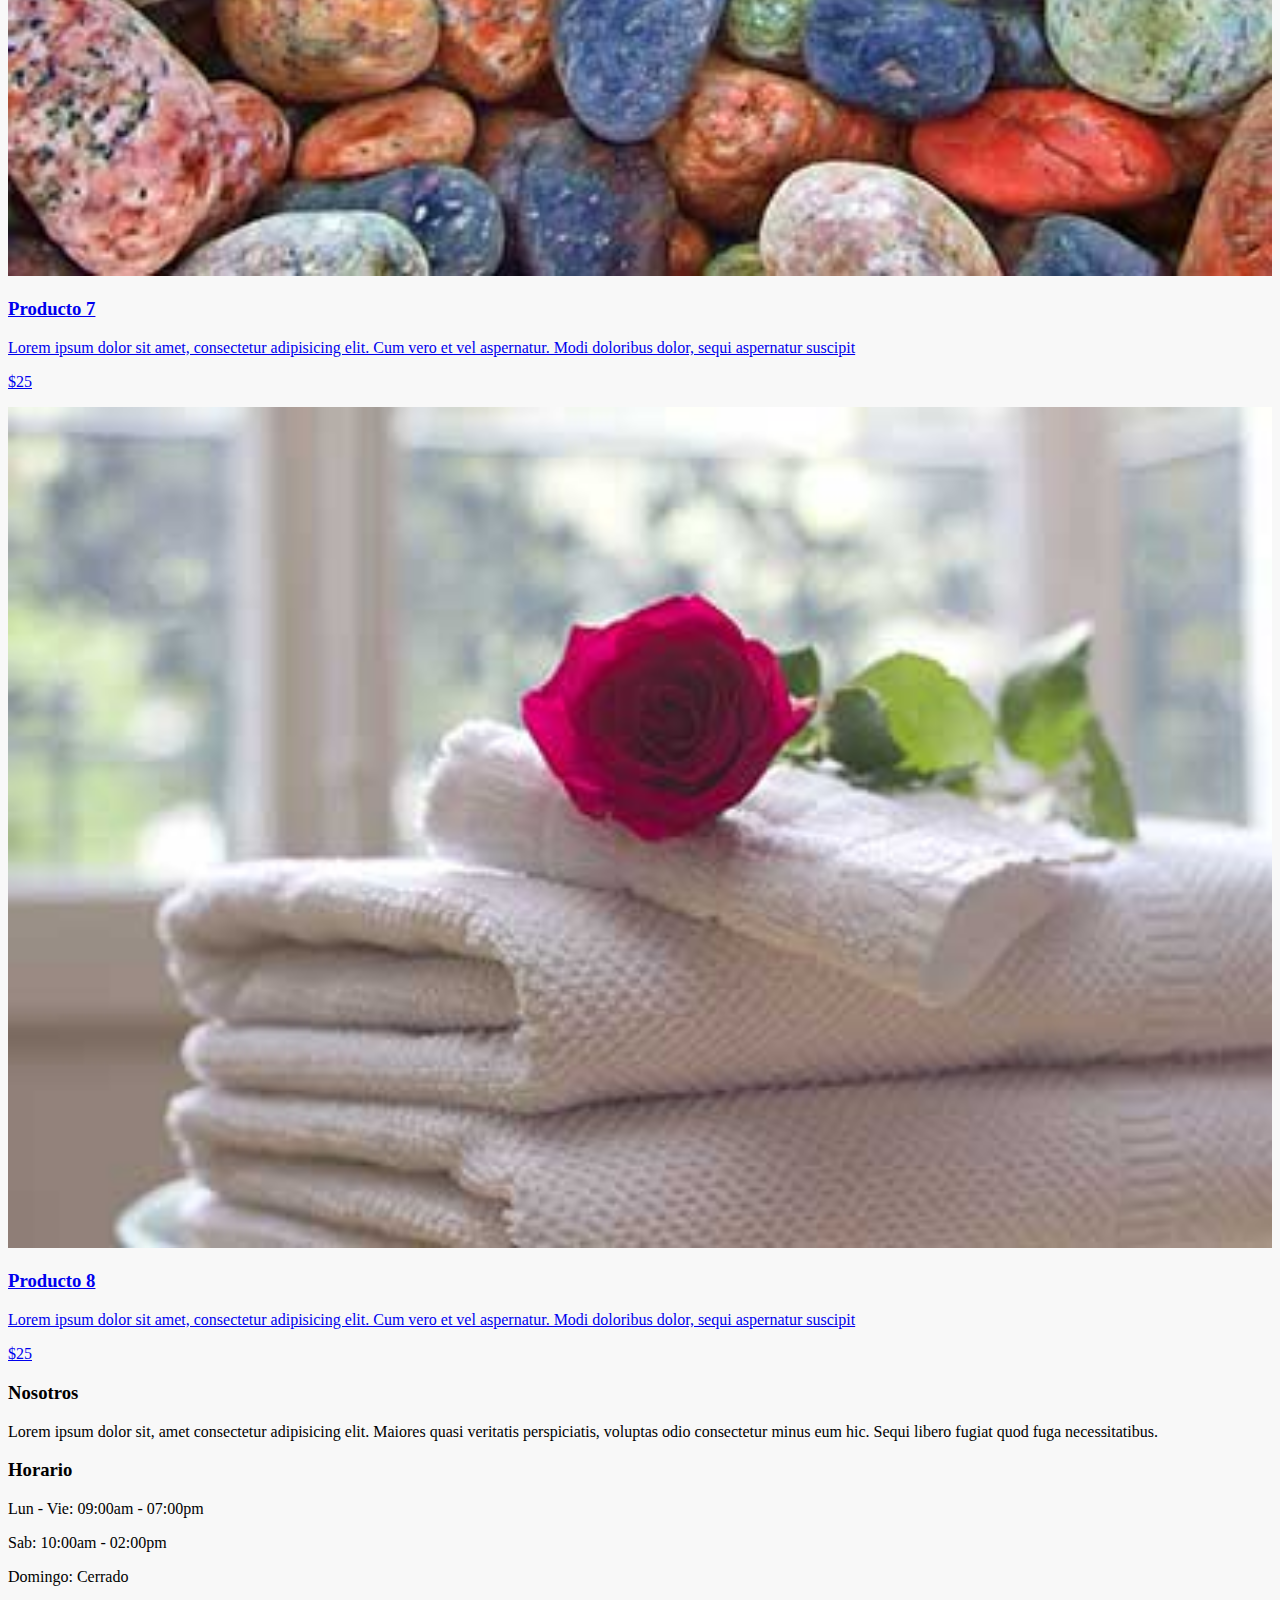
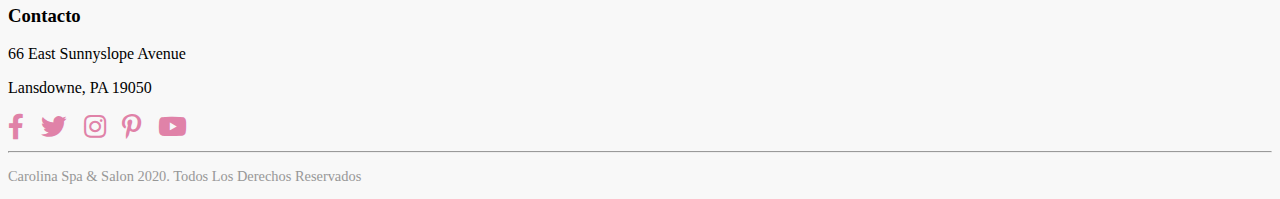
<file: productos.html>
<!DOCTYPE html>
<html lang="es">
  <head>
    <meta charset="utf-8">
    <meta http-equiv="X-UA-Compatible" content="IE=edge">
    <meta name="viewport" content="width=device-width, initial-scale=1, shrink-to-fit=no">
    <link rel="stylesheet" href="https://cdn.jsdelivr.net/npm/bootstrap@4.6.0/dist/css/bootstrap.min.css" integrity="sha384-B0vP5xmATw1+K9KRQjQERJvTumQW0nPEzvF6L/Z6nronJ3oUOFUFpCjEUQouq2+l" crossorigin="anonymous">
    <link rel="stylesheet" href="css/all.min.css">
    <link rel="preconnect" href="https://fonts.gstatic.com">
    <link href="https://fonts.googleapis.com/css2?family=Italianno&family=Lato:wght@400;700;900&family=Raleway:wght@400;700;900&display=swap" rel="stylesheet">
    <link rel="stylesheet" href="css/styles.css">
    <title>Carolina Spa</title>
  </head>
  <body>
    <header class="header-site container">
      <div class="row justify-content-lg-between">
        <div class="col-lg-4">
          <a href="./">
            <img src="img/logo.svg" alt="logo carolina spa" class="img-fluid mx-auto d-block pt-3">
          </a>
        </div>
        <div class="col-lg-4">
          <nav class="sociales py-3 text-center text-lg-right">
            <ul>
              <li><a href="#"><i class="fab fa-facebook-f"></i><span class="sr-only">Facebook</span></a></li>
              <li><a href="#"><i class="fab fa-twitter"></i><span class="sr-only">Twitter</span></a></li>
              <li><a href="#"><i class="fab fa-instagram"></i><span class="sr-only">Instagram</span></a></li>
              <li><a href="#"><i class="fab fa-pinterest-p"></i><span class="sr-only">Pinterest</span></a></li>
              <li><a href="#"><i class="fab fa-youtube"></i><span class="sr-only">Youtube</span></a></li>
            </ul>
          </nav>
        </div>
      </div>
    </header>

    <div class="navegacion py-1">
      <nav class="navegacion_principal navbar navbar-expand-md navbar-light bg-faded">
        <button class="navbar-toggler" type="button" data-toggle="collapse" data-target="#navbarNav" aria-controls="navbarNav" aria-expanded="false" aria-label="Toggle navigation">
          <span class="navbar-toggler-icon"></span>
        </button>
        <a class="navbar-brand d-lg-none" href="#">Carolina Spa</a>
        <div class="container">
          <div class="collapse navbar-collapse w-100" id="navbarNav">
            <ul class="navbar-nav nav-justified w-100 flex-column flex-sm-row">
              <li class="nav-item">
                <a class="nav-link" href="./">Inicio</a>
              </li>
              <li class="nav-item">
                <a class="nav-link" href="./nosotros.html">Nosotros</a>
              </li>
              <li class="nav-item">
                <a class="nav-link" href="./servicios.html">Servicios</a>
              </li>
              <li class="nav-item">
                <a class="nav-link" href="./productos.html">Productos</a>
              </li>

              <li class="nav-item">
                <a class="nav-link" href="#">Contacto</a>
              </li>
            </ul>
          </div>
        </div>
      </nav>
    </div>

    <div class="container pt-4">
      <div class="row no-gutters">
        <div class="col-12 hero">
          <img src="./img/productos.jpg" alt="" class="img-fluid">
          <h2 class="d-none d-md-block text-uppercase py-2 pl-5 pr-2">Productos</h2>
        </div>
      </div>
    </div>

    <div class="container pt-4">
      <div class="row">
        <main class="col-lg-12 contenido-principal">
          <h2 class="d-block d-md-none text-uppercase text-center">Productos</h2>
        </main>

        <div class="row">
          <div class="card-columns">
            <div class="card">
              <a href="#">
                <img src="./img/producto_mini_01.jpg" alt="" class="card-img-top img-fluid">
                <div class="card-body">
                  <h3 class="card-title text-center text-uppercase">
                    Producto 1
                  </h3>
                  <p class="card-text text-center">Lorem ipsum dolor sit amet, consectetur adipisicing elit. Cum vero et vel aspernatur. Modi doloribus dolor, sequi aspernatur suscipit</p>
                  <p class="precio lead text-center mb-0">$25</p>
                </div>
              </a>
            </div><!-- card -->
            <div class="card">
              <a href="#">
                <img src="./img/producto_mini_02.jpg" alt="" class="card-img-top img-fluid">
                <div class="card-body">
                  <h3 class="card-title text-center text-uppercase">
                    Producto 2
                  </h3>
                  <p class="card-text text-center">Lorem ipsum dolor sit amet, consectetur adipisicing elit. Cum vero et vel aspernatur. Modi doloribus dolor, sequi aspernatur suscipit</p>
                  <p class="precio lead text-center mb-0">$25</p>
                </div>
              </a>
            </div><!-- card -->
            <div class="card">
              <a href="#">
                <img src="./img/producto_mini_03.jpg" alt="" class="card-img-top img-fluid">
                <div class="card-body">
                  <h3 class="card-title text-center text-uppercase">
                    Producto 3
                  </h3>
                  <p class="card-text text-center">Lorem ipsum dolor sit amet, consectetur adipisicing elit. Cum vero et vel aspernatur. Modi doloribus dolor, sequi aspernatur suscipit</p>
                  <p class="precio lead text-center mb-0">$25</p>
                </div>
              </a>
            </div><!-- card -->
            <div class="card">
              <a href="#">
                <img src="./img/producto_mini_04.jpg" alt="" class="card-img-top img-fluid">
                <div class="card-body">
                  <h3 class="card-title text-center text-uppercase">
                    Producto 4
                  </h3>
                  <p class="card-text text-center">Lorem ipsum dolor sit amet, consectetur adipisicing elit. Cum vero et vel aspernatur. Modi doloribus dolor, sequi aspernatur suscipit</p>
                  <p class="precio lead text-center mb-0">$25</p>
                </div>
              </a>
            </div><!-- card -->
            <div class="card">
              <a href="#">
                <img src="./img/producto_mini_05.jpg" alt="" class="card-img-top img-fluid">
                <div class="card-body">
                  <h3 class="card-title text-center text-uppercase">
                    Producto 5
                  </h3>
                  <p class="card-text text-center">Lorem ipsum dolor sit amet, consectetur adipisicing elit. Cum vero et vel aspernatur. Modi doloribus dolor, sequi aspernatur suscipit</p>
                  <p class="precio lead text-center mb-0">$25</p>
                </div>
              </a>
            </div><!-- card -->
            <div class="card">
              <a href="#">
                <img src="./img/producto_mini_06.jpg" alt="" class="card-img-top img-fluid">
                <div class="card-body">
                  <h3 class="card-title text-center text-uppercase">
                    Producto 6
                  </h3>
                  <p class="card-text text-center">Lorem ipsum dolor sit amet, consectetur adipisicing elit. Cum vero et vel aspernatur. Modi doloribus dolor, sequi aspernatur suscipit</p>
                  <p class="precio lead text-center mb-0">$25</p>
                </div>
              </a>
            </div><!-- card -->
            <div class="card">
              <a href="#">
                <img src="./img/producto_mini_07.jpg" alt="" class="card-img-top img-fluid">
                <div class="card-body">
                  <h3 class="card-title text-center text-uppercase">
                    Producto 7
                  </h3>
                  <p class="card-text text-center">Lorem ipsum dolor sit amet, consectetur adipisicing elit. Cum vero et vel aspernatur. Modi doloribus dolor, sequi aspernatur suscipit</p>
                  <p class="precio lead text-center mb-0">$25</p>
                </div>
              </a>
            </div><!-- card -->
            <div class="card">
              <a href="#">
                <img src="./img/producto_mini_08.jpg" alt="" class="card-img-top img-fluid">
                <div class="card-body">
                  <h3 class="card-title text-center text-uppercase">
                    Producto 8
                  </h3>
                  <p class="card-text text-center">Lorem ipsum dolor sit amet, consectetur adipisicing elit. Cum vero et vel aspernatur. Modi doloribus dolor, sequi aspernatur suscipit</p>
                  <p class="precio lead text-center mb-0">$25</p>
                </div>
              </a>
            </div><!-- card -->
          </div>
        </div>
      </div>
    </div>

    <footer class="footer-site pt-5">
      <div class="container">
        <div class="row">
          <div class="col-md-4">
            <h3 class="text-center text-uppercase mb-4">Nosotros</h3>
            <p class="text-justify">Lorem ipsum dolor sit, amet consectetur adipisicing elit. Maiores quasi veritatis perspiciatis, voluptas odio consectetur minus eum hic. Sequi libero fugiat quod fuga necessitatibus.</p>
          </div>
          <div class="col-md-4">
            <h3 class="text-center text-uppercase mb-4">Horario</h3>
            <p class="text-center">Lun - Vie: 09:00am - 07:00pm</p>
            <p class="text-center">Sab: 10:00am - 02:00pm</p>
            <p class="text-center">Domingo: Cerrado</p>
          </div>
          <div class="col-md-4">
            <h3 class="text-center text-uppercase mb-4">Contacto</h3>
            <p class="text-center text-lg-left">66 East Sunnyslope Avenue</p>
            <p class="text-center text-lg-left">Lansdowne, PA 19050</p>
            <nav class="sociales text-center text-lg-left">
              <ul>
                <li><a href="#"><i class="fab fa-facebook-f"></i><span class="sr-only">Facebook</span></a></li>
                <li><a href="#"><i class="fab fa-twitter"></i><span class="sr-only">Twitter</span></a></li>
                <li><a href="#"><i class="fab fa-instagram"></i><span class="sr-only">Instagram</span></a></li>
                <li><a href="#"><i class="fab fa-pinterest-p"></i><span class="sr-only">Pinterest</span></a></li>
                <li><a href="#"><i class="fab fa-youtube"></i><span class="sr-only">Youtube</span></a></li>
              </ul>
            </nav>
          </div>
          <hr class="w-100">
          <p class="text-center copyright w-100">Carolina Spa & Salon 2020. Todos Los Derechos Reservados</p>
        </div>
      </div>
    </footer>
    <script src="https://code.jquery.com/jquery-3.5.1.slim.min.js" integrity="sha384-DfXdz2htPH0lsSSs5nCTpuj/zy4C+OGpamoFVy38MVBnE+IbbVYUew+OrCXaRkfj" crossorigin="anonymous"></script>
    <script src="https://cdn.jsdelivr.net/npm/bootstrap@4.6.0/dist/js/bootstrap.bundle.min.js" integrity="sha384-Piv4xVNRyMGpqkS2by6br4gNJ7DXjqk09RmUpJ8jgGtD7zP9yug3goQfGII0yAns" crossorigin="anonymous"></script>
    <script src="js/scripts.js"></script>
  </body>
</html>
</file>
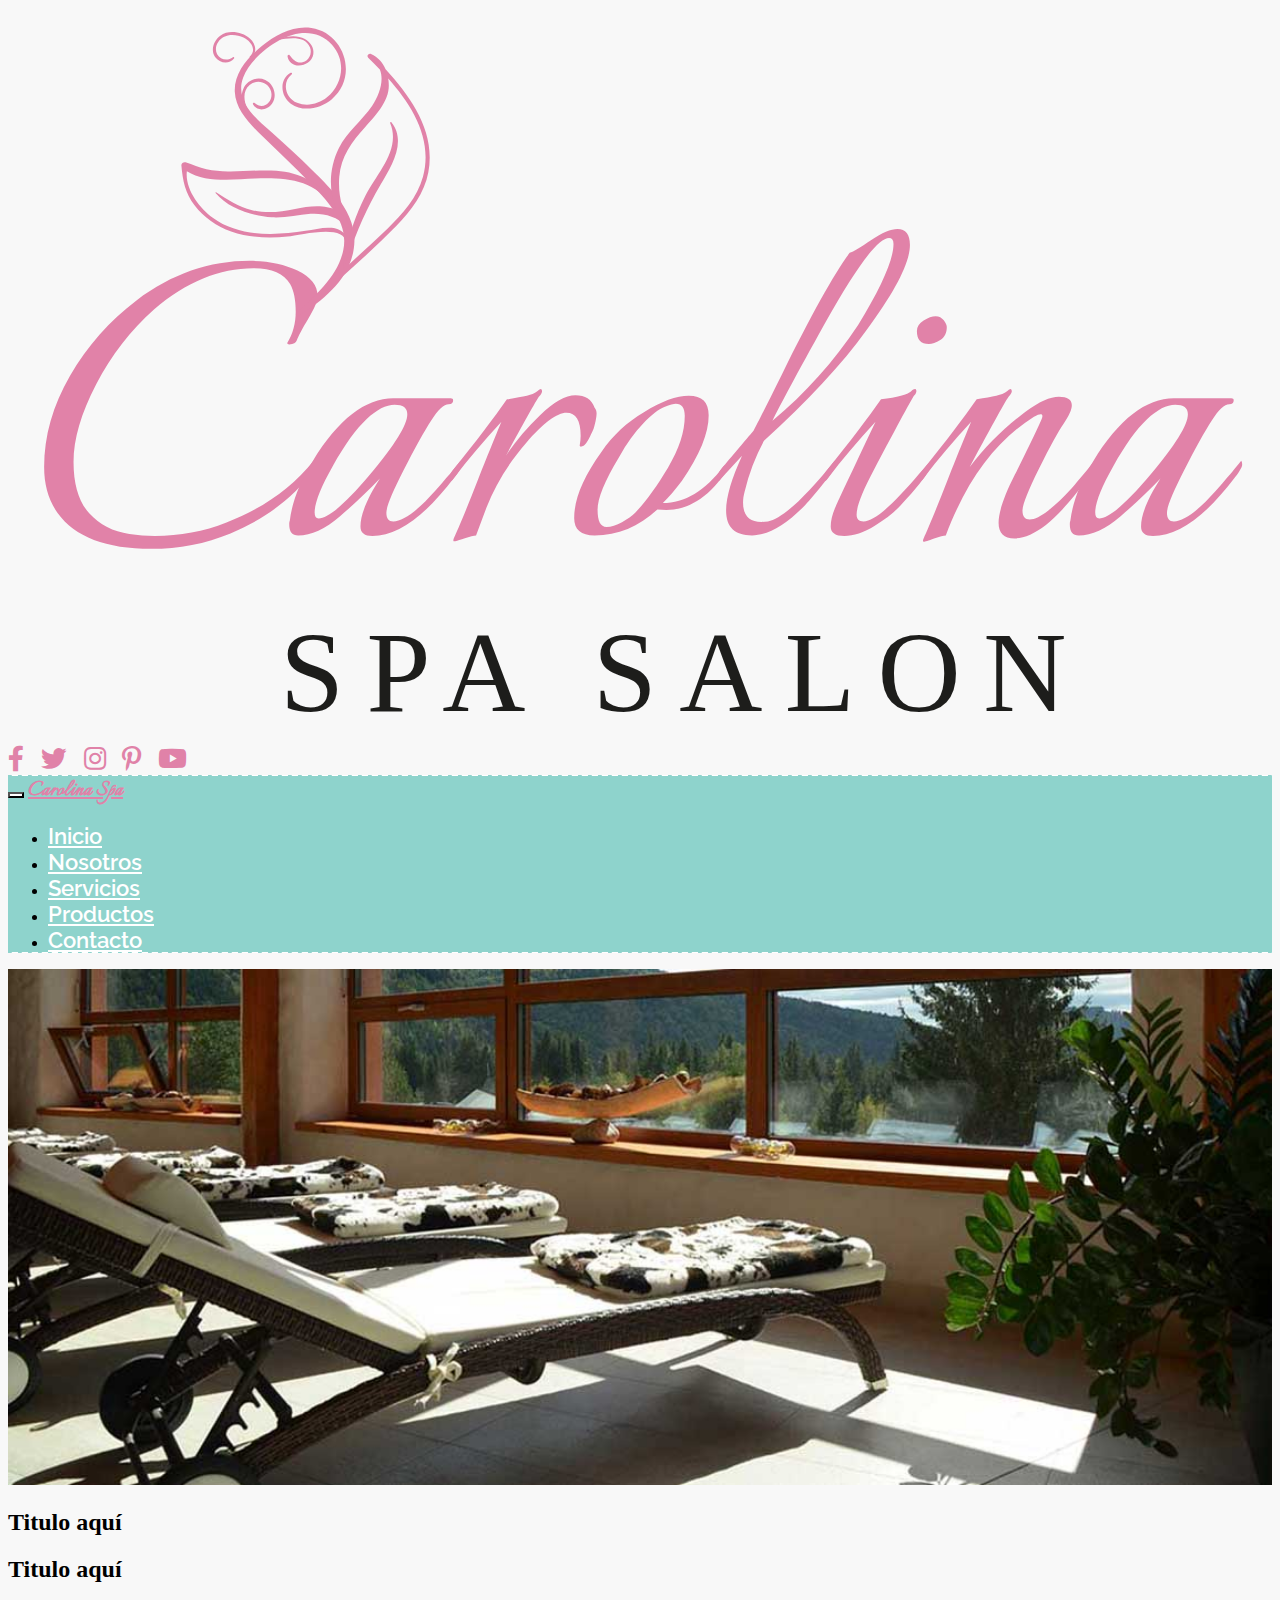
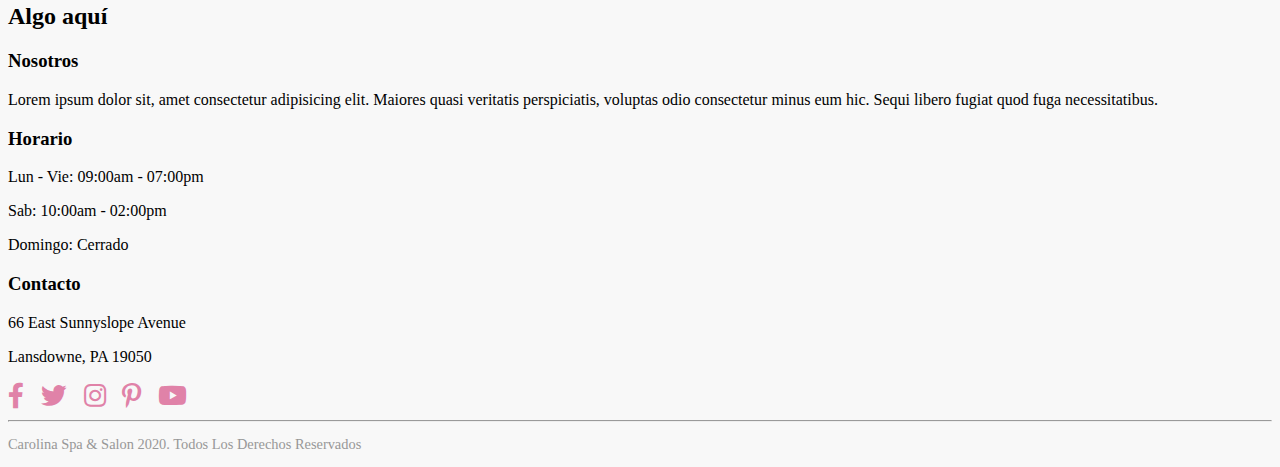
<file: servicios.html>
<!DOCTYPE html>
<html lang="es">
  <head>
    <meta charset="utf-8">
    <meta http-equiv="X-UA-Compatible" content="IE=edge">
    <meta name="viewport" content="width=device-width, initial-scale=1, shrink-to-fit=no">
    <link rel="stylesheet" href="https://cdn.jsdelivr.net/npm/bootstrap@4.6.0/dist/css/bootstrap.min.css" integrity="sha384-B0vP5xmATw1+K9KRQjQERJvTumQW0nPEzvF6L/Z6nronJ3oUOFUFpCjEUQouq2+l" crossorigin="anonymous">
    <link rel="stylesheet" href="css/all.min.css">
    <link rel="preconnect" href="https://fonts.gstatic.com">
    <link href="https://fonts.googleapis.com/css2?family=Italianno&family=Lato:wght@400;700;900&family=Raleway:wght@400;700;900&display=swap" rel="stylesheet">
    <link rel="stylesheet" href="css/styles.css">
    <title>Carolina Spa</title>
  </head>
  <body>
    <header class="header-site container">
      <div class="row justify-content-lg-between">
        <div class="col-lg-4">
          <a href="./">
            <img src="img/logo.svg" alt="logo carolina spa" class="img-fluid mx-auto d-block pt-3">
          </a>
        </div>
        <div class="col-lg-4">
          <nav class="sociales py-3 text-center text-lg-right">
            <ul>
              <li><a href="#"><i class="fab fa-facebook-f"></i><span class="sr-only">Facebook</span></a></li>
              <li><a href="#"><i class="fab fa-twitter"></i><span class="sr-only">Twitter</span></a></li>
              <li><a href="#"><i class="fab fa-instagram"></i><span class="sr-only">Instagram</span></a></li>
              <li><a href="#"><i class="fab fa-pinterest-p"></i><span class="sr-only">Pinterest</span></a></li>
              <li><a href="#"><i class="fab fa-youtube"></i><span class="sr-only">Youtube</span></a></li>
            </ul>
          </nav>
        </div>
      </div>
    </header>

    <div class="navegacion py-1">
      <nav class="navegacion_principal navbar navbar-expand-md navbar-light bg-faded">
        <button class="navbar-toggler" type="button" data-toggle="collapse" data-target="#navbarNav" aria-controls="navbarNav" aria-expanded="false" aria-label="Toggle navigation">
          <span class="navbar-toggler-icon"></span>
        </button>
        <a class="navbar-brand d-lg-none" href="#">Carolina Spa</a>
        <div class="container">
          <div class="collapse navbar-collapse w-100" id="navbarNav">
            <ul class="navbar-nav nav-justified w-100 flex-column flex-sm-row">
              <li class="nav-item">
                <a class="nav-link" href="./">Inicio</a>
              </li>
              <li class="nav-item">
                <a class="nav-link" href="#">Nosotros</a>
              </li>
              <li class="nav-item">
                <a class="nav-link" href="#">Servicios</a>
              </li>
              <li class="nav-item">
                <a class="nav-link" href="#">Productos</a>
              </li>

              <li class="nav-item">
                <a class="nav-link" href="#">Contacto</a>
              </li>
            </ul>
          </div>
        </div>
      </nav>
    </div>

    <div class="container pt-4">
      <div class="row no-gutters">
        <div class="col-12 hero">
          <img src="./img/nosotros.jpg" alt="" class="img-fluid">
          <h2 class="d-none d-md-block text-uppercase py-2 pl-5 pr-2">Titulo aquí</h2>
        </div>
      </div>
    </div>

    <div class="container pt-4">
      <div class="row">
        <main class="col-lg-8 contenido-principal">
          <h2 class="d-block d-md-none text-uppercase text-center">Titulo aquí</h2>
        </main>

        <aside class="col-lg-4 pt-4 pt-lg-0">
          <div class="sidebar">
            <h2 class="text-uppercase text-center">Algo aquí</h2>
          </div>
        </aside>
      </div>
    </div>

    <footer class="footer-site pt-5">
      <div class="container">
        <div class="row">
          <div class="col-md-4">
            <h3 class="text-center text-uppercase mb-4">Nosotros</h3>
            <p class="text-justify">Lorem ipsum dolor sit, amet consectetur adipisicing elit. Maiores quasi veritatis perspiciatis, voluptas odio consectetur minus eum hic. Sequi libero fugiat quod fuga necessitatibus.</p>
          </div>
          <div class="col-md-4">
            <h3 class="text-center text-uppercase mb-4">Horario</h3>
            <p class="text-center">Lun - Vie: 09:00am - 07:00pm</p>
            <p class="text-center">Sab: 10:00am - 02:00pm</p>
            <p class="text-center">Domingo: Cerrado</p>
          </div>
          <div class="col-md-4">
            <h3 class="text-center text-uppercase mb-4">Contacto</h3>
            <p class="text-center text-lg-left">66 East Sunnyslope Avenue</p>
            <p class="text-center text-lg-left">Lansdowne, PA 19050</p>
            <nav class="sociales text-center text-lg-left">
              <ul>
                <li><a href="#"><i class="fab fa-facebook-f"></i><span class="sr-only">Facebook</span></a></li>
                <li><a href="#"><i class="fab fa-twitter"></i><span class="sr-only">Twitter</span></a></li>
                <li><a href="#"><i class="fab fa-instagram"></i><span class="sr-only">Instagram</span></a></li>
                <li><a href="#"><i class="fab fa-pinterest-p"></i><span class="sr-only">Pinterest</span></a></li>
                <li><a href="#"><i class="fab fa-youtube"></i><span class="sr-only">Youtube</span></a></li>
              </ul>
            </nav>
          </div>
          <hr class="w-100">
          <p class="text-center copyright w-100">Carolina Spa & Salon 2020. Todos Los Derechos Reservados</p>
        </div>
      </div>
    </footer>
    <script src="https://code.jquery.com/jquery-3.5.1.slim.min.js" integrity="sha384-DfXdz2htPH0lsSSs5nCTpuj/zy4C+OGpamoFVy38MVBnE+IbbVYUew+OrCXaRkfj" crossorigin="anonymous"></script>
    <script src="https://cdn.jsdelivr.net/npm/bootstrap@4.6.0/dist/js/bootstrap.bundle.min.js" integrity="sha384-Piv4xVNRyMGpqkS2by6br4gNJ7DXjqk09RmUpJ8jgGtD7zP9yug3goQfGII0yAns" crossorigin="anonymous"></script>
    <script src="js/scripts.js"></script>
  </body>
</html>
</file>
<file: css/styles.css>
/** Estilos Globales **/
body{
    background-color: #f8f8f8;
}

img{
    max-width: 100%;
    width: 100%;
}

.encabezado{
    font-size: 2.6rem;
    font-family: 'Lato', sans-serif;
    line-height: 2.4rem;
}

.encabezado span{
    font-size: 3.4rem;
    font-family: 'Italianno', cursive;
    color: #e082a8;
}

/** Sociales **/
.sociales ul {
    list-style: none;
    margin:0;
    padding:0;
}

.sociales ul li {
    position: relative;
    display: inline-block;
}

.sociales ul li a{
    color: #e082a8;
    font-size: 1.6rem;
    transition: color .3s ease-in-out;
}

.sociales ul li a:hover{
    color: #df5e92;
}

.sociales ul li{
    margin-right: .8rem;
}

.sociales ul li:last-of-type{
    margin-right: 0;
}

/** Navegacion Principal **/
.navegacion{
    background-color: #8ed3cc;
}

.navbar-light .navbar-toggler{
    background-color: #fff;
}

.navbar-light .navbar-brand,
.navbar-light .navbar-brand:hover{
    font-weight: 600;
    font-size: 1.6rem;
    font-family: 'Italianno', cursive;
    color: #e082a8;
}

.navegacion_principal{
    background-image: url(../img/border_horizontal.png),
                      url(../img/border_horizontal.png);
    background-repeat: repeat-x;
    background-position: 0px top, 0px bottom;
}

.navbar-light .navbar-nav .nav-link{
    font-family: 'Raleway', sans-serif;
    color: #fff;
    font-size: 1.4rem;
    font-weight: 600;
    transition: color .3s ease-in-out;
}

.navbar-light .navbar-nav .nav-link:hover{
    color: #e082a8;
}

/** Carousel Caption **/
.carousel-caption h3{
    font-family: 'Raleway', sans-serif;
    font-size: 2.1rem;
    font-weight: 900;
}

/** Seccion Nuevo Sitio **/
.new-site p{
    font-family: 'Lato', sans-serif;
    color: #979797;
    font-size: 1.7rem;
}

/** Seccion Servicios **/
.imagen-servicio img{
    border: 6px solid #fff;
    transition: transform .3s ease-in-out;
}

.imagen-servicio img:hover{
    transform: scale(1.1);
}

.servicio-info{
    background-color: #fff;
    margin-top: -5rem;
}

.servicio-info .btn-primary{
    border-radius: 0;
    border: none;
    background-color: #e082a8;
    transition: background-color .3s ease-in-out;
}

.servicio-info .btn-primary:hover{
    background-color: #df5e92;
}

/** Sección Horarios **/
.horario{
    background-color: #8ed3cc;
    color: #fff;
}

.horario h2{
    font-family: 'Lato', sans-serif;
    font-size: 2.2rem;
}

.horario .table{
    color: #fff;
    border: 2px solid #e082a8;
}

.horario .table thead{
    background-color: #e082a8;
}

.horario .table td,
.horario .table thead th{
    border: none;
}

.horario .table tbody tr td{
    font-family: 'Lato', sans-serif;
    font-weight: 600;
    font-size: 1.2rem;
    padding: .40rem;
}

.bg-horario{
    background-image: url(./../img/bg_horarios.jpg);
    background-repeat: no-repeat;
    background-size: cover;
    background-position: center center;
}

/** Estilos A Los Productos **/
.productos .card{
    border: none;
}

.productos .card a{
    text-decoration: none;
    color: #e082a8;
}

.productos .card a h4{
    font-family: 'Lato', sans-serif; 
}

.productos .card a p{
    color: #000;
    font-size: .9rem;
}

.productos .card .precio{
    font-size: 1.4rem;
    color: #979797;
}

/** Estilos A Las Citas **/
.citas{
    background-image: url(./../img/bg_citas.jpg);
    background-position: center center;
    background-repeat: no-repeat;
    background-attachment: fixed;
    color: #fff;
}

@media (min-width: 992px){
    .citas{
        background-size: cover;
    }
}

.citas h3{
    font-size: 3rem;
    font-family: 'Lato', sans-serif;
}

.citas p{
    font-size: 1.2rem;
    line-height: 2.5rem;
}

.citas .btn-primary{
    background-color: #8ed3cc;
    border: 0;
    padding: 1rem 4rem;
    border-radius: 0;
    font-family: 'Lato', sans-serif;
    font-size: 1.2rem;
    text-transform: uppercase;
    font-weight: 700;
    transition: background-color .3s ease-in-out;
}

.citas .btn-primary:hover{
    background-color: #66aaa3;
}

/**  Estilos Al Footer **/
.copyright{
    color: #979797;
    font-size: .9rem;
}
</file>
